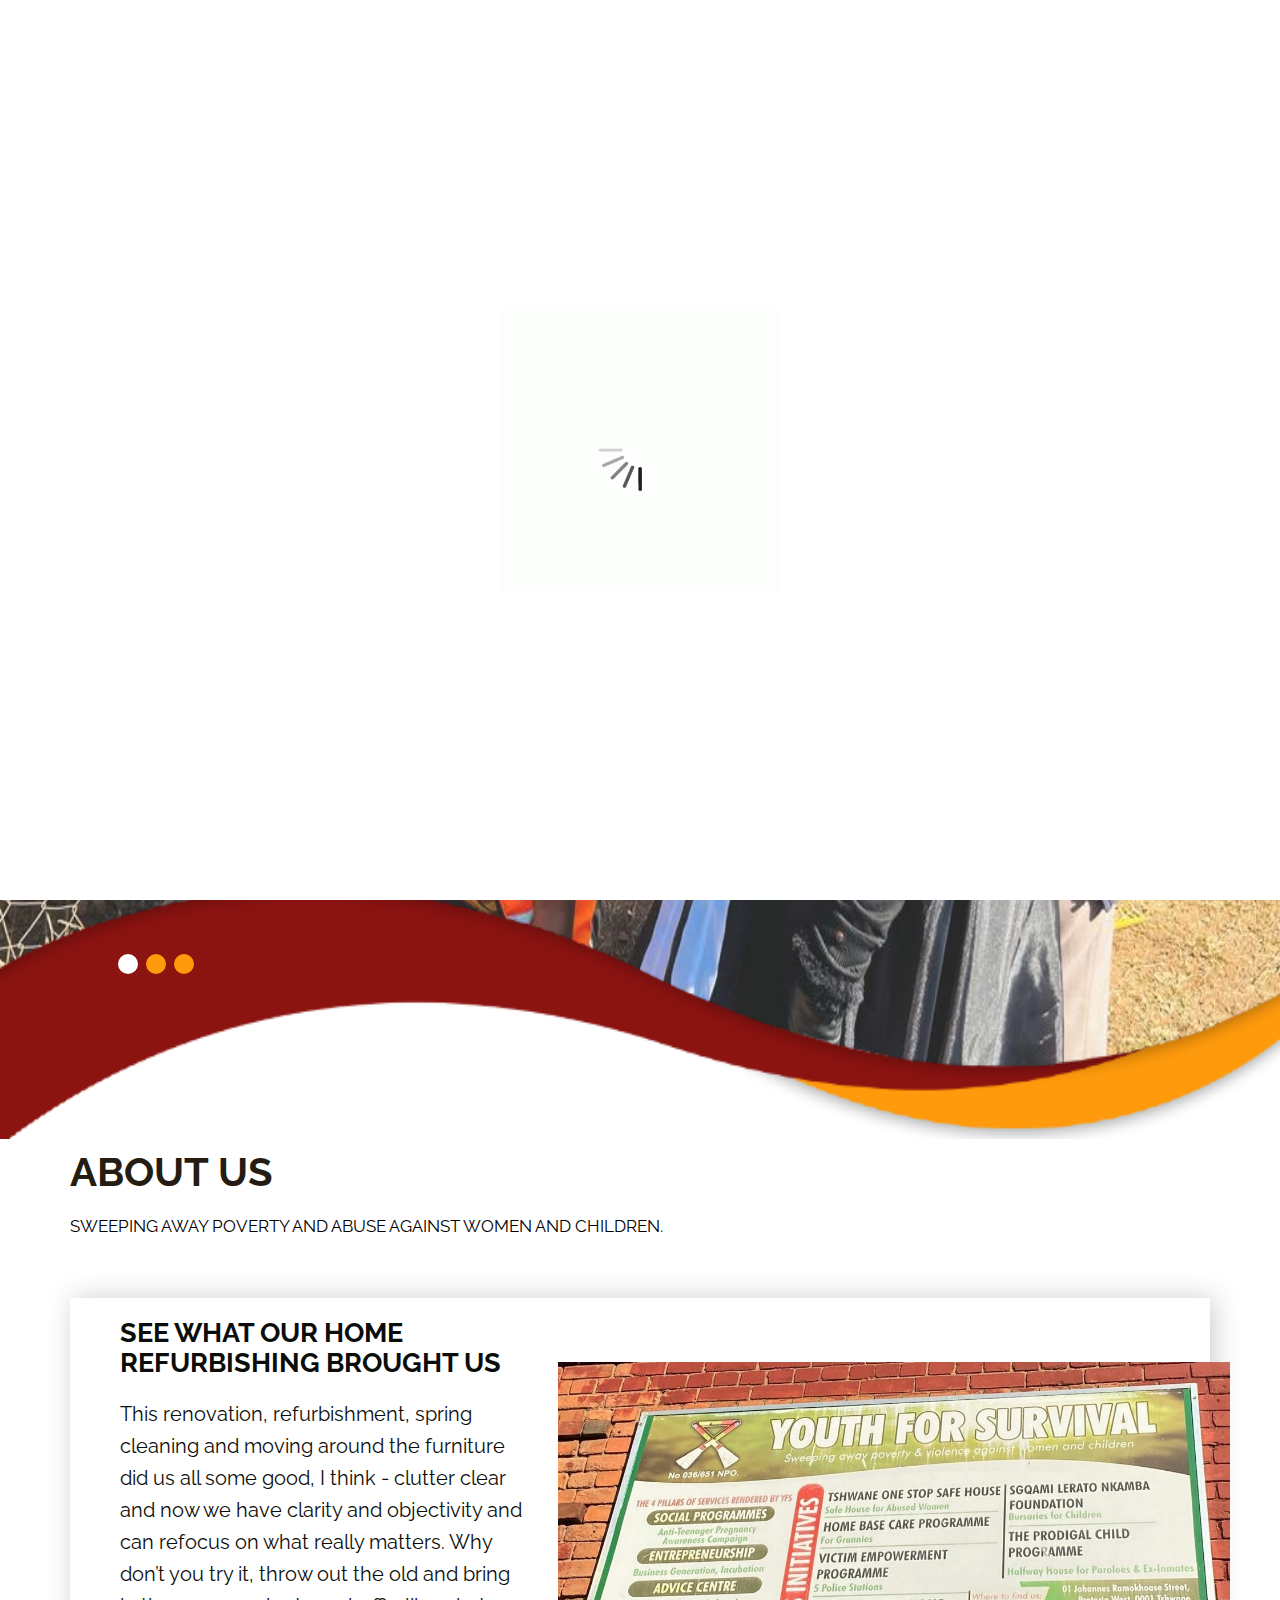
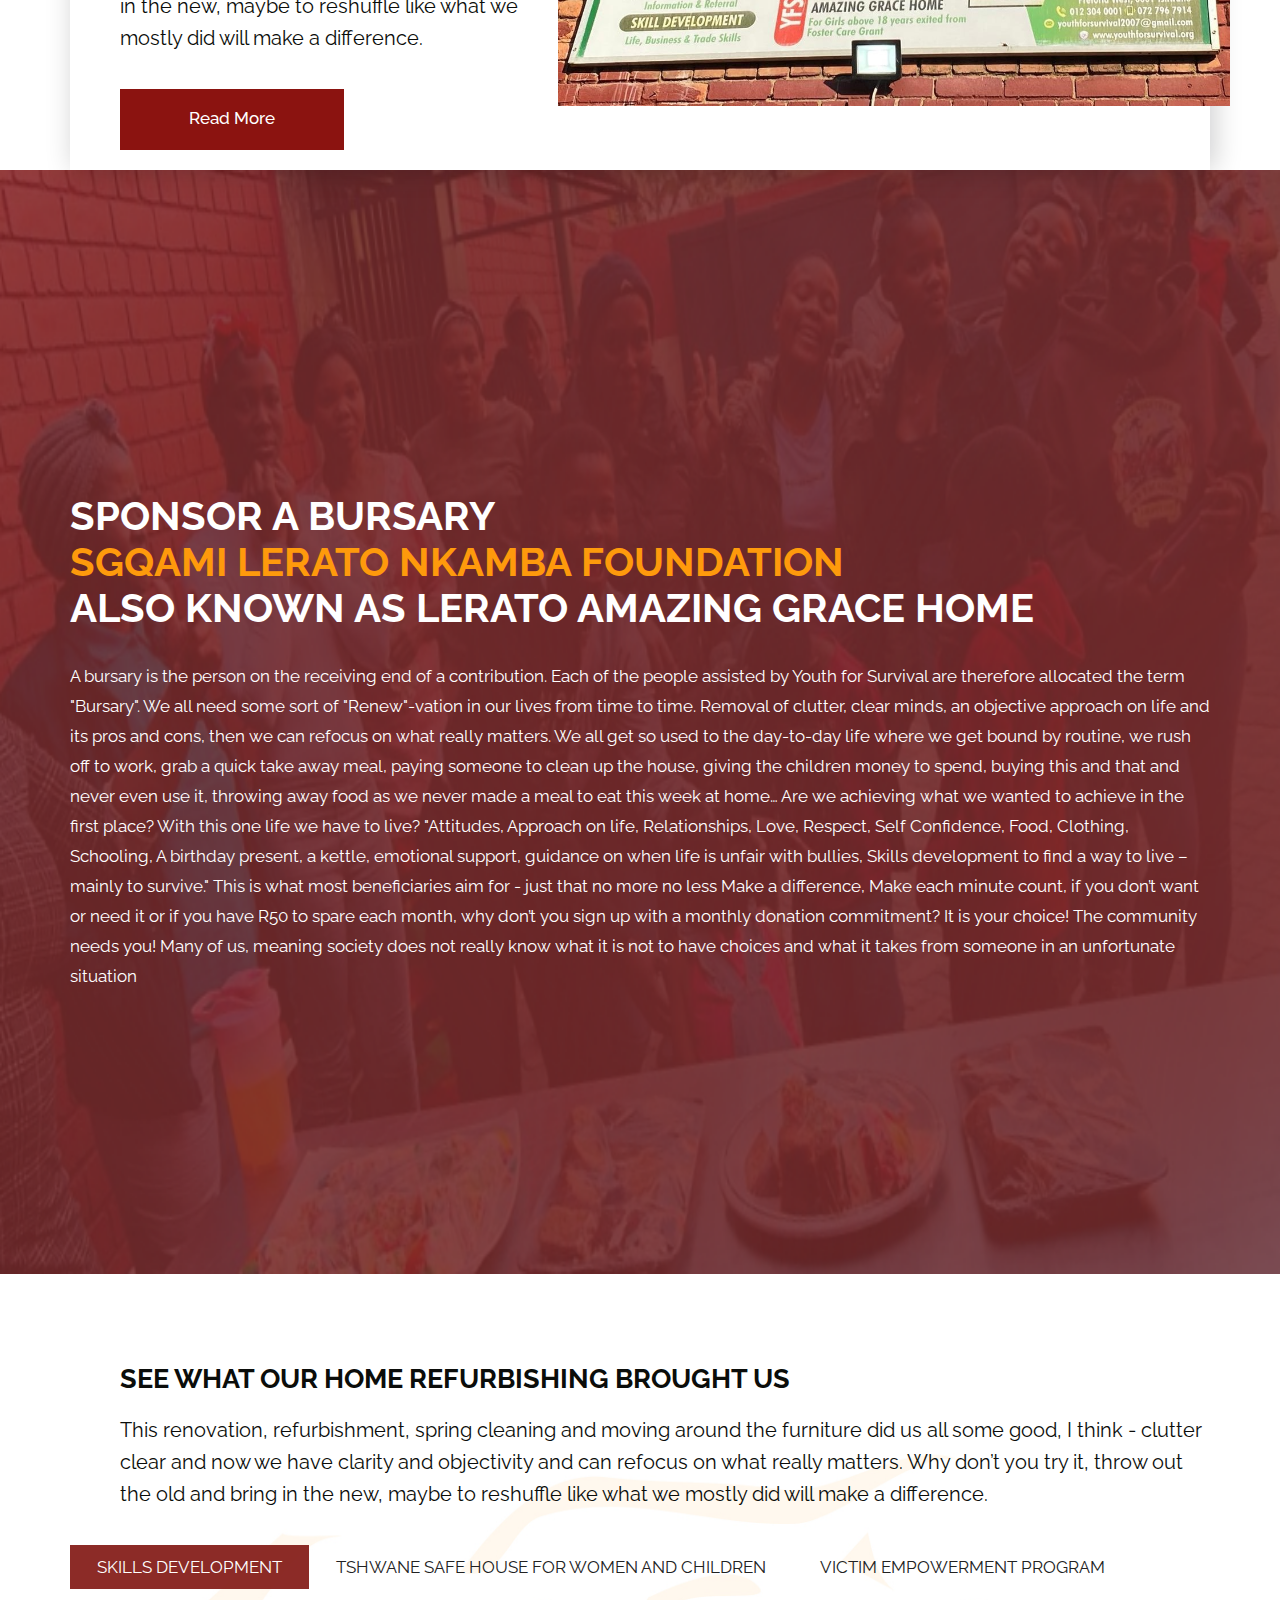
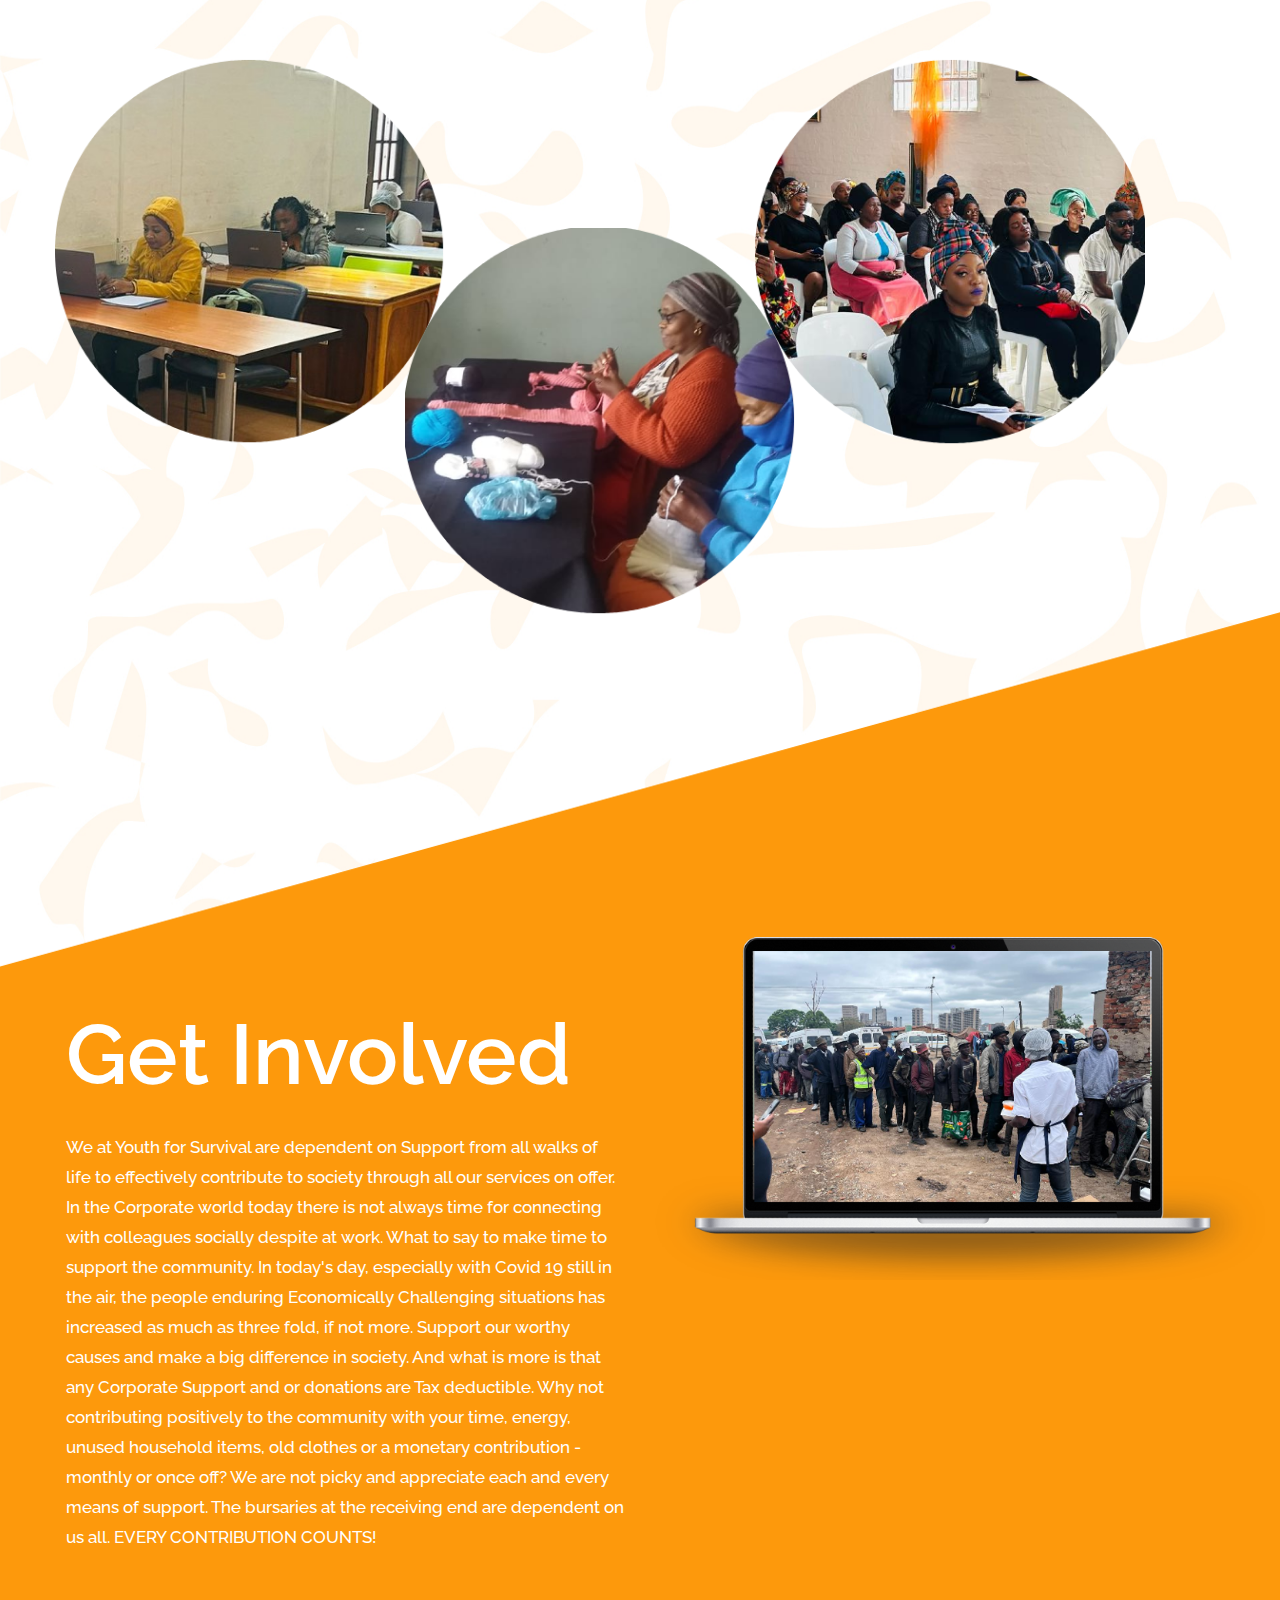
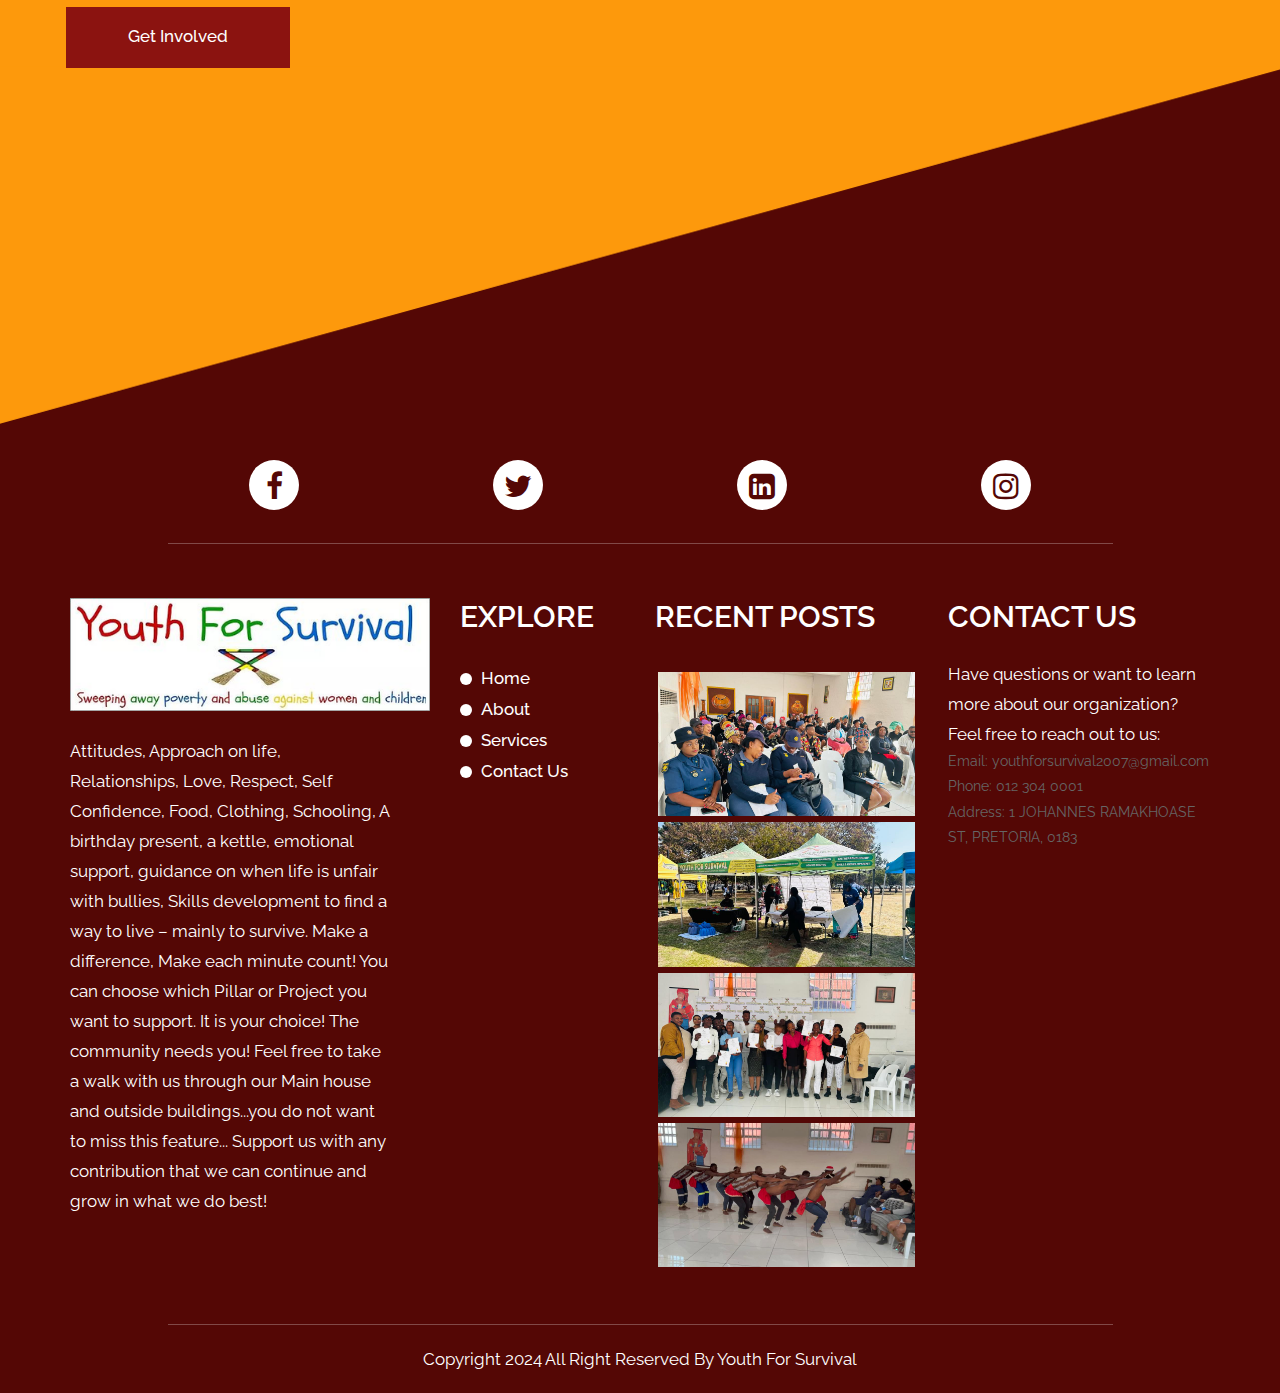
<file: public_html/index.html>
<!DOCTYPE html>
<html lang="en">
   <head>
      <meta charset="utf-8">
      <meta http-equiv="X-UA-Compatible" content="IE=edge">
      <meta name="viewport" content="width=device-width, initial-scale=1">
      <meta name="viewport" content="initial-scale=1, maximum-scale=1">
      <title>Home - Youth For Survival</title>
      <meta name="keywords" content="">
      <meta name="description" content="">
      <meta name="author" content="">
      <link rel="stylesheet" href="css/bootstrap.min.css">
      <link rel="stylesheet" href="css/styles.css">
      <link rel="stylesheet" href="css/responsive.css">
      <link rel="stylesheet" href="https://cdnjs.cloudflare.com/ajax/libs/font-awesome/4.7.0/css/font-awesome.min.css">

   </head>
   <body class="main-layout">
      <div class="loader_bg">
         <div class="loader"><img src="images/loading.gif" alt="" /></div>
      </div>
      <div id="mySidepanel" class="sidepanel">
         <a href="javascript:void(0)" class="closebtn" onclick="closeNav()">×</a>
         <a href="index.html">Home</a>
         <a href="about.html">About</a>
         <a href="services.html">Services</a>
         <a href="contact.html">Contact</a>
      </div>
      <header>
	     <div class="head-top">
            <div class="container-fluid">
               <div class="row">
                  <div class="col-sm-3">
                     <div class="logo">
                        <a href="index.html"><img src="images/logo_footer.jpeg" /></a>
                     </div>
                  </div>
                  <div class="col-sm-9">
                     <ul class="email text_align_right">
                        <li class="d_none"> <i class="fa fa-map-marker" aria-hidden="true"></i>1 JOHANNES RAMAKHOASE ST PRETORIA 0183</a></li>
                        <li class="d_none"><i class="fa fa-phone" aria-hidden="true"></i>012 304 0001</a></li>
                        <li class="d_none"> <a href="#"><i class="fa fa-envelope" aria-hidden="true"></i>youthforsurvival2007@gmail.com</a></li>
                        <li class="d_none"><i class="fa fa-search" style="cursor: pointer;" aria-hidden="true"></i></li>
                        <li> <button class="openbtn" onclick="openNav()"><img src="images/menu_btn.png"></button></li>
                     </ul>
                  </div>
               </div>
            </div>
         </div>
      </header>

      <div class=" banner_main">
         <div id="myCarousel" class="carousel slide" data-ride="carousel">
            <ol class="carousel-indicators">
               <li data-target="#myCarousel" data-slide-to="0" class="active"></li>
               <li data-target="#myCarousel" data-slide-to="1"></li>
               <li data-target="#myCarousel" data-slide-to="2"></li>
            </ol>
            <div class="carousel-inner">
               <div class="carousel-item active">
                  <div class="container">
                     <div class="carousel-caption relative">
                        <div class="bg_white">
                           <h1>Welcome To our <span class="yello">Newly Refurbished Online Home</span></h1>
            <p>Let us take a look at what we have achieved since 2007 when we laid the foundation of Youth for Survival to assist the youth from birth to 80+ to survive and endure the challenges this life has to offer.</p>
                        </div>
                        <a class="read_more ban_btn" href="about.html">Read More</a>
                     </div>
                  </div>
               </div>
               <div class="carousel-item">
                  <div class="container">
                     <div class="carousel-caption relative">
                        <div class="bg_white">
                           <h1>Welcome To our <span class="yello">Newly Refurbished Online Home</span></h1>
            <p>It's really simple - We changed lives! We assisted with healing the discouraged, broken, sometimes defeated people of South Africa!</p>
                        </div>
                        <a class="read_more ban_btn" href="about.html">Read More</a>
                     </div>
                  </div>
               </div>
               <div class="carousel-item">
                  <div class="container">
                     <div class="carousel-caption relative">
                        <div class="bg_white">
                           <h1>Welcome To our <span class="yello">Newly Refurbished Online Home</span></h1>
            <p>We are not taking stock, it is unnecessary. We know God is sending the people who need us our way!</p>
                        </div>
                        <a class="read_more ban_btn" href="about.html">Read More</a>
                     </div>
                  </div>
               </div>
            </div>
            <a class="carousel-control-prev" href="#myCarousel" role="button" data-slide="prev">
            <span class="carousel-control-prev-icon" aria-hidden="true"></span>
            <span class="sr-only">Previous</span>
            </a>
            <a class="carousel-control-next" href="#myCarousel" role="button" data-slide="next">
            <span class="carousel-control-next-icon" aria-hidden="true"></span>
            <span class="sr-only">Next</span>
            </a>
         </div>
      </div>

      <div id="about" class="about top_layer">
         <div class="container">
            <div class="row">
               <div class="col-sm-12">
                  <div class="titlepage">
                     <h2>About Us</h2>
                     <p>SWEEPING AWAY POVERTY AND ABUSE AGAINST WOMEN AND CHILDREN.</p>
                  </div>
               </div>
               <div class=" col-sm-12">
                  <div class="about_box">
                     <div class="row d_flex">
                        <div class="col-md-5">
                           <div class="about_box_text">
                              <h3>SEE WHAT OUR HOME REFURBISHING BROUGHT US</h3>
                              <p>This renovation, refurbishment, spring cleaning and moving around the furniture did us all some good, I think - clutter clear and now we have clarity and objectivity and can refocus on what really matters.
                                  Why don’t you try it, throw out the old and bring in the new, maybe to reshuffle like what we mostly did will make a difference.</p>
                              <a class="read_more" href="about.html">Read More</a>
                           </div>
                        </div>
                        <div class=" col-md-7  pppp">
                           <div class="about_box_img">
                              <figure><img src="images/about_img.jpeg" alt="Cover"/></figure>
                           </div>
                        </div>
                     </div>
                  </div>
               </div>
            </div>
         </div>
      </div>

      <div class="building">
         <div class="container">
            <div class="row">
               <div class="col-md-12">
                  <div class="titlepage">
                     <h2>Sponsor A Bursary <br><span class="yello">Sgqami Lerato Nkamba Foundation <br></span> Also Known As Lerato Amazing Grace Home</h2>
                     <p>A bursary is the person on the receiving end of a contribution.
                         Each of the people assisted by Youth for Survival are therefore allocated the term "Bursary".
                         We all need some sort of "Renew"-vation in our lives from time to time. Removal of clutter, clear minds, an objective approach on life and its pros and cons, then we can refocus on what really matters.
                         We all get so used to the day-to-day life where we get bound by routine, we rush off to work, grab a quick take away meal, paying someone to clean up the house, giving the children money to spend, buying this and that and never even use it, throwing away food as we never made a meal to eat this week at home…
                         Are we achieving what we wanted to achieve in the first place? With this one life we have to live? "Attitudes, Approach on life, Relationships, Love, Respect, Self Confidence, Food, Clothing, Schooling, A birthday present, a kettle, emotional support, guidance on when life is unfair with bullies, Skills development to find a way to live – mainly to survive." This is what most beneficiaries aim for - just that no more no less Make a difference, Make each minute count, if you don’t want or need it or if you have R50 to spare each month, why don’t you sign up with a monthly donation commitment? It is your choice!
                         The community needs you! Many of us, meaning society does not really know what it is not to have choices and what it takes from someone in an unfortunate situation</p>
                  </div>
               </div>
            </div>
         </div>
      </div>
	  
      <div class="services_main">
         <div class="container">
            <div class="row">
               <div class="col-md-12">
                  <div class="about_box_text">
                              <h3>SEE WHAT OUR HOME REFURBISHING BROUGHT US</h3>
                              <p>This renovation, refurbishment, spring cleaning and moving around the furniture did us all some good, I think - clutter clear and now we have clarity and objectivity and can refocus on what really matters.
                                  Why don’t you try it, throw out the old and bring in the new, maybe to reshuffle like what we mostly did will make a difference.</p>
                           </div>
               </div>
            </div>
            <div class="row">
               <div class="col-sm-12">
                  <ul class="nav nav-tabs md-tabs border_none" id="myTabMD" role="tablist">
                     <li class="nav-item lisertab">
                        <a class="nav-link servi_tab active" id="home-tab-md" data-toggle="tab" href="#home-md" role="tab" aria-controls="home-md"
                           aria-selected="true">SKILLS DEVELOPMENT</a>
                     </li>
                     <li class="nav-item lisertab">
                        <a class="nav-link servi_tab" id="profile-tab-md" data-toggle="tab" href="#profile-md" role="tab" aria-controls="profile-md"
                           aria-selected="false">TSHWANE SAFE HOUSE FOR WOMEN AND CHILDREN</a>
                     </li>
                     <li class="nav-item lisertab">
                        <a class="nav-link servi_tab" id="contact-tab-md" data-toggle="tab" href="#contact-md" role="tab" aria-controls="contact-md"
                           aria-selected="false">VICTIM EMPOWERMENT PROGRAM</a>
                     </li>
                  </ul>
                  <div class="tab-content card back_bg" id="myTabContentMD">
                     <div class="tab-pane fade show active" id="home-md" role="tabpanel" aria-labelledby="home-tab-md">
                        <div class="row">
                           <div class="col-md-4 col-sm-6 padding_0 margin_right20">
                              <div class="services">
                                 <div class="services_img">
                                    <figure><img src="images/service_img1.png" alt="#" />  </figure>
                                    <div class="ho_dist">
                                       <span>Computer Literature</span>
                                    </div>
                                 </div>
                              </div>
                           </div>
                           <div class="col-md-4 col-sm-6 padding_0 margin_top70p margin_right20 margin_left20">
                              <div class="services">
                                 <div class="services_img">
                                    <figure><img src="images/Sowing.png" alt="#" />  </figure>
                                    <div class="ho_dist">
                                       <span>Sowing</span>
                                    </div>
                                 </div>
                              </div>
                           </div>
                           <div class="col-md-4 col-sm-6 padding_0 margin_left20">
                              <div class="services">
                                 <div class="services_img">
                                    <figure><img src="images/Speaking.png" alt="#" />  </figure>
                                    <div class="ho_dist">
                                       <span>Public Speaking</span>
                                    </div>
                                 </div>
                              </div>
                           </div>
                        </div>
                     </div>
                     <div class="tab-pane fade" id="profile-md" role="tabpanel" aria-labelledby="profile-tab-md">
                        <div class="row">
                           <div class="col-md-4 col-sm-6 padding_0 margin_right20">
                              <div class="services">
                                 <div class="services_img">
                                    <figure><img src="images/Children.png" alt="#" />  </figure>
                                    <div class="ho_dist">
                                       <span>Children's Home.</span>
                                    </div>
                                 </div>
                              </div>
                           </div>
                           <div class="col-md-4 col-sm-6 padding_0 margin_top70p margin_right20 margin_left20">
                              <div class="services">
                                 <div class="services_img">
                                    <figure><img src="images/service_img2.png" alt="#" />  </figure>
                                    <div class="ho_dist">
                                       <span>Lerato Amazing Grace Home</span>
                                    </div>
                                 </div>
                              </div>
                           </div>
                           <div class="col-md-4 col-sm-6 padding_0 margin_left20">
                              <div class="services">
                                 <div class="services_img">
                                    <figure><img src="images/service_img4.png" alt="#" />  </figure>
                                    <div class="ho_dist">
                                       <span>Elderly Home.</span>
                                    </div>
                                 </div>
                              </div>
                           </div>
                        </div>
                     </div>
                     <div class="tab-pane fade" id="contact-md" role="tabpanel" aria-labelledby="contact-tab-md">
                        <div class="row">
                           <div class="col-md-4 col-sm-6 padding_0 margin_right20">
                              <div class="services">
                                 <div class="services_img">
                                    <figure><img src="images/service_img4.png" alt="#" />  </figure>
                                 </div>
                              </div>
                           </div>
                           <div class="col-md-4 col-sm-6 padding_0 margin_top70p margin_right20 margin_left20">
                              <div class="services">
                                 <div class="services_img">
                                    <figure><img src="images/service_img2.png" alt="#" />  </figure>
                                 </div>
                              </div>
                           </div>
                           <div class="col-md-4 col-sm-6 padding_0 margin_left20">
                              <div class="services">
                                 <div class="services_img">
                                    <figure><img src="images/service_img1.png" alt="#" />  </figure>
                                 </div>
                              </div>
                           </div>
                           <div class="col-sm-6 margin_top40">
                              <a class="read_more " href="about.html">Read More</a>
                           </div>
                        </div>
                     </div>
                  </div>
               </div>
            </div>
         </div>
      </div>

      <div class="instant">
         <div class="container-fluid">
            <div class="row">
               <div class="col-md-6">
                  <div class="titlepage text_align_left">
                     <h2>Get Involved</h2>
                     <p>We at Youth for Survival are dependent on Support from all walks of life to effectively contribute to society through all our services on offer.
                         In the Corporate world today there is not always time for connecting with colleagues socially despite at work.
                         What to say to make time to support the community. In today's day, especially with Covid 19 still in the air, the people enduring Economically Challenging situations has increased as much as three fold, if not more.
                         Support our worthy causes and make a big difference in society.
                         And what is more is that any Corporate Support and or donations are Tax deductible.
                         Why not contributing positively to the community with your time, energy, unused household items, old clothes or a monetary contribution - monthly or once off?
                         We are not picky and appreciate each and every means of support. The bursaries at the receiving end are dependent on us all.
                         EVERY CONTRIBUTION COUNTS!</p>
                     <a class="read_more" href="contact.html">Get Involved</a>
                  </div>
               </div>
               <div class="col-md-6">
                  <div class="instant_img">
                     <figure><img src="images/pc.png" alt="#"/></figure>
                  </div>
               </div>
            </div>
         </div>
      </div>
      <footer>
         <div class="footer">
            <div class="container">
               <div class="row">
                  <div class="col-md-10 offset-md-1">
                     <ul class="social_icon text_align_center">
                        <li> <a href="https://www.facebook.com/YouthForSurvivalNGO"><i class="fa fa-facebook-f"></i></a></li>
                        <li> <a href="https://x.com/youth4survival"><i class="fa fa-twitter"></i></a></li>
                        <li> <a href="https://www.linkedin.com/checkpoint/challengesV3/AQFDZGlDwuj-agAAAZNB_KlLGZda_mu2syTczV-wUjz6cI3ZSqcaBnkWqJI-iBxgS9UaIMr46tqrgd4rSTUAX0ziJfBoYw"><i class="fa fa-linkedin-square" aria-hidden="true"></i></a></li>
                        <li> <a href="https://www.instagram.com/yfs2007/"><i class="fa fa-instagram" aria-hidden="true"></i></a></li>
                     </ul>
                  </div>
                  <div class="col-md-4 col-sm-6">
                     <div class="reader">
                        <a href="index.html"><img src="images/logo_footer.jpeg" alt="#"/></a>
                        <p class="padd_flet40">Attitudes, Approach on life, Relationships, Love, Respect, Self Confidence, Food, Clothing, Schooling, A birthday present, a kettle, emotional support, guidance on when life is unfair with bullies, Skills development to find a way to live – mainly to survive.

Make a difference, Make each minute count! You can choose which Pillar or Project you want to support. It is your choice! The community needs you!

Feel free to take a walk with us through our Main house and outside buildings...you do not want to miss this feature...

Support us with any contribution that we can continue and grow in what we do best!</p>
                     </div>
                  </div>
                  <div class="col-md-2 col-sm-6">
                     <div class="reader">
                        <h3>Explore</h3>
                        <ul class="xple_menu">
                           <li><a href="index.html">Home</a></li>
                           <li><a href="about.html">About</a></li>
                           <li><a href="services.html">Services</a></li>
                           <li><a href="contact.html">Contact Us</a></li>
                        </ul>
                     </div>
                  </div>
                  <div class="col-md-3 col-sm-6">
                     <div class="reader">
                        <h3>Recent Posts</h3>
                        <ul class="re_post">
                           <li><img src="images/re_img1.jpeg" alt="#"/></li>
                           <li><img src="images/re_img2.jpeg" alt="#"/></li>
                           <li><img src="images/re_img3.jpeg" alt="#"/></li>
                           <li><img src="images/re_img4.jpeg" alt="#"/></li>
                        </ul>
                     </div>
                  </div>
                  <div class="col-md-3 col-sm-6">
                     <div class="reader">
                        <h3>Contact Us</h3>
                        <p>Have questions or want to learn more about our organization? Feel free to reach out to us:</p>
                        <ul>
                        <li>Email: youthforsurvival2007@gmail.com</li>
                        <li>Phone: 012 304 0001</li>
                        <li>Address: 1 JOHANNES RAMAKHOASE ST, PRETORIA, 0183</li>
                        </ul>
                     </div>
                  </div>
               </div>
            </div>
            <div class="copyright text_align_center">
               <div class="container">
                  <div class="row">
                     <div class="col-md-10 offset-md-1">
                        <p>Copyright 2024 All Right Reserved By <a href="https://html.design/"> Youth For Survival</a></p>
                     </div>
                  </div>
               </div>
            </div>
         </div>
      </footer>
      <script src="js/jquery.min.js"></script>
      <script src="js/bootstrap.bundle.min.js"></script>
      <script src="js/custom.js"></script>
      <script src="js/jquery-3.0.0.min.js"></script>
   </body>
</html>
</file>
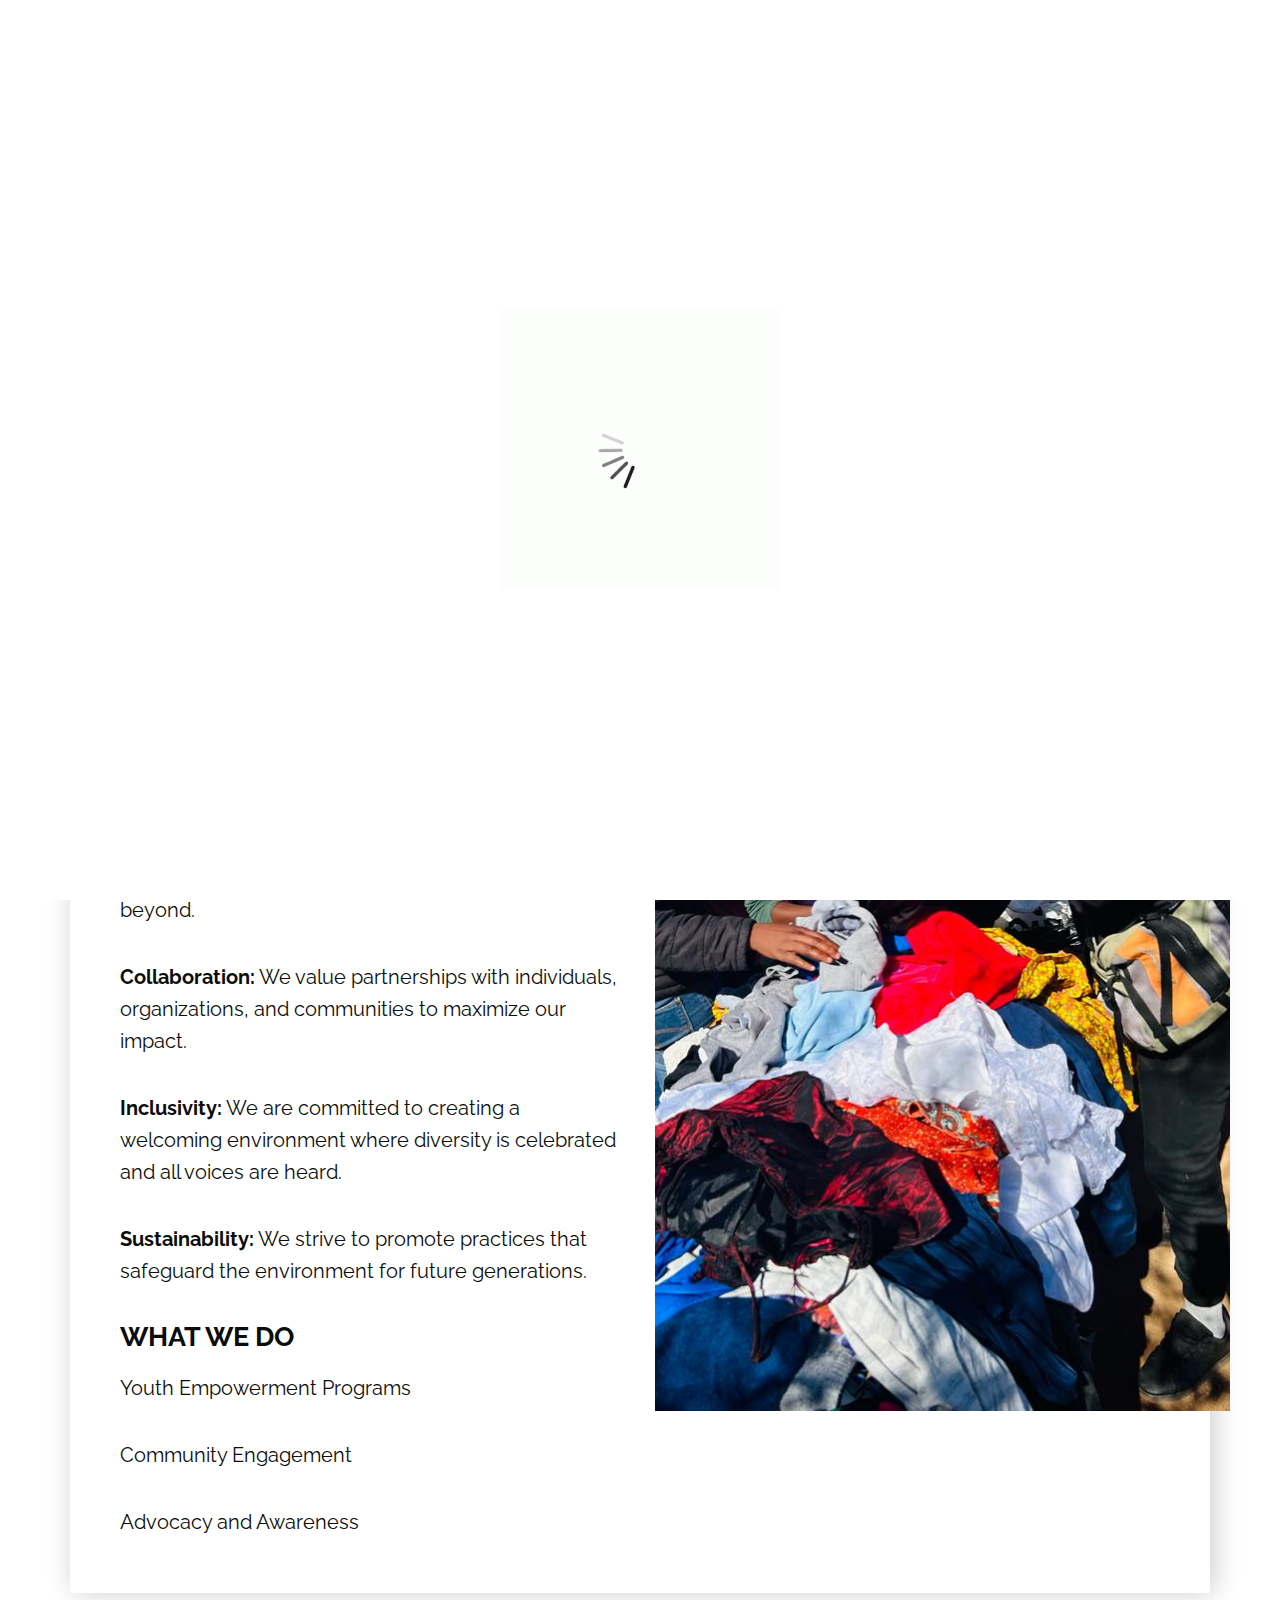
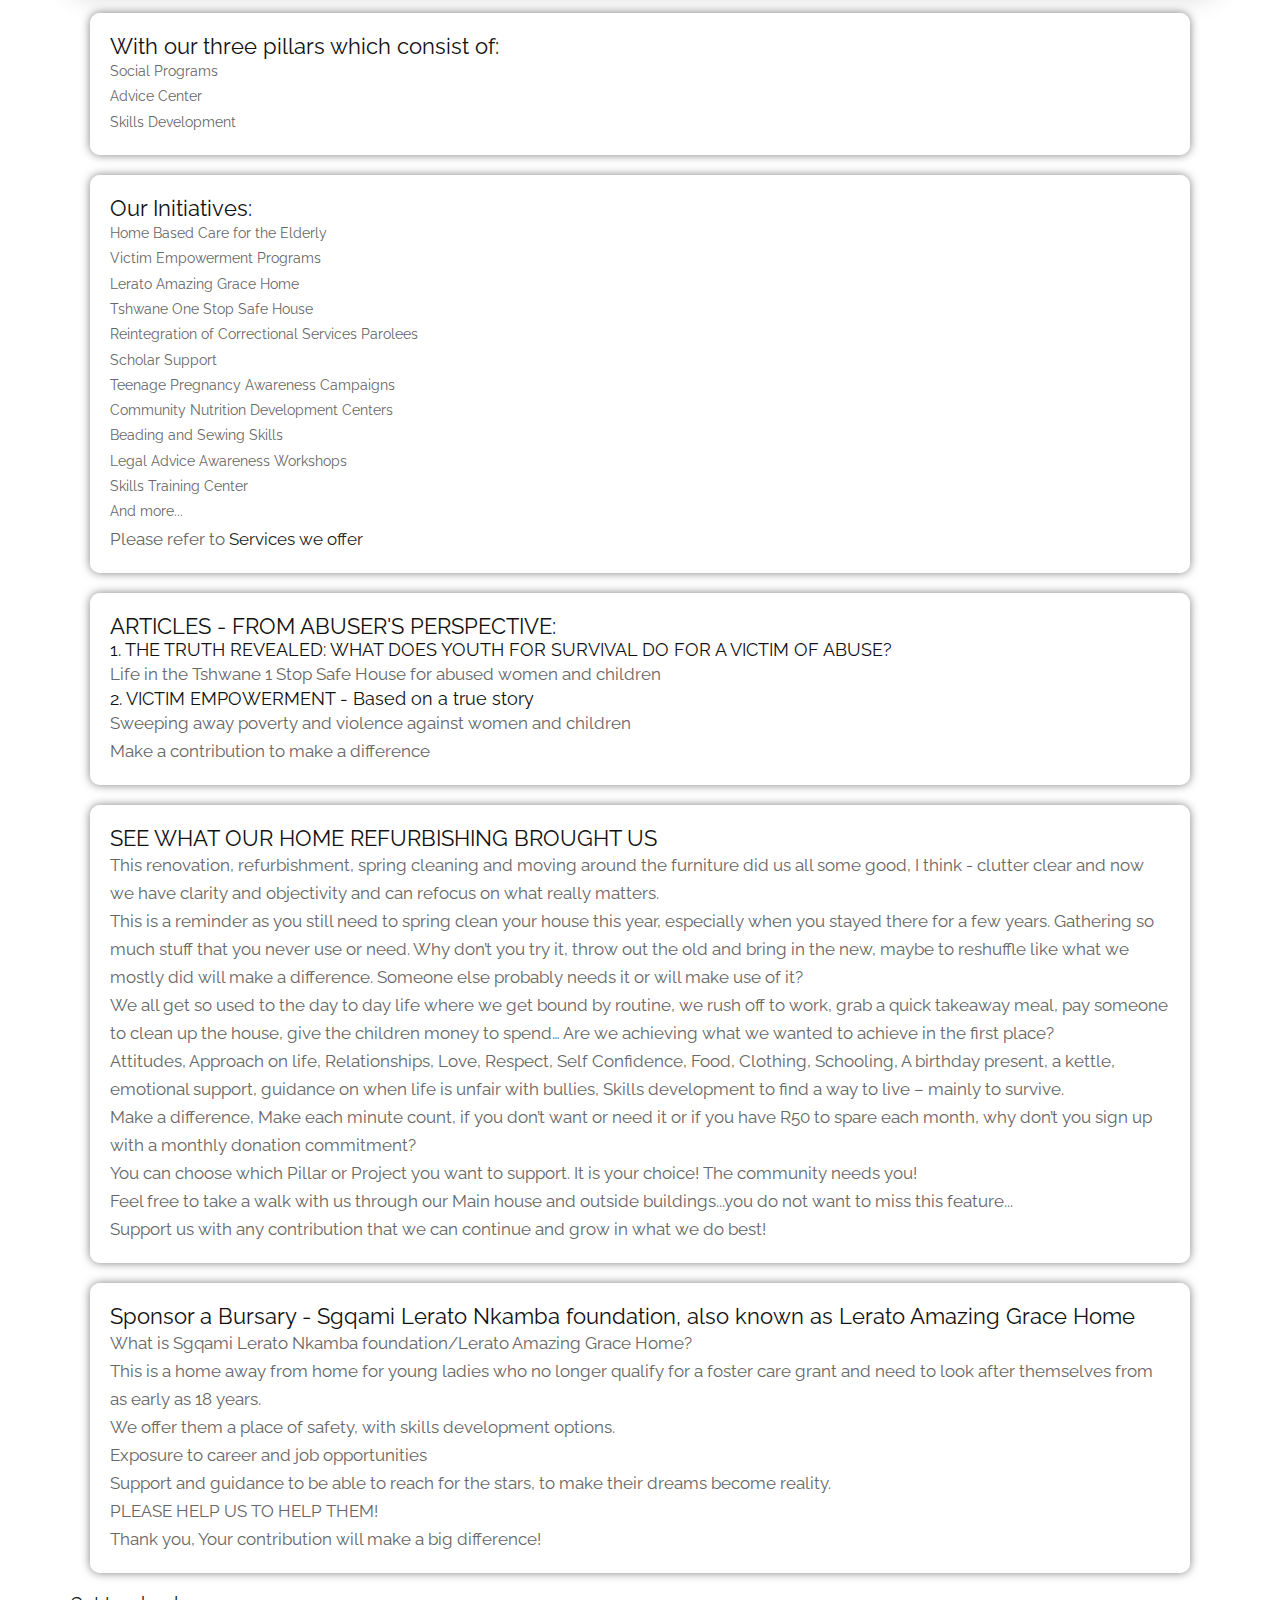
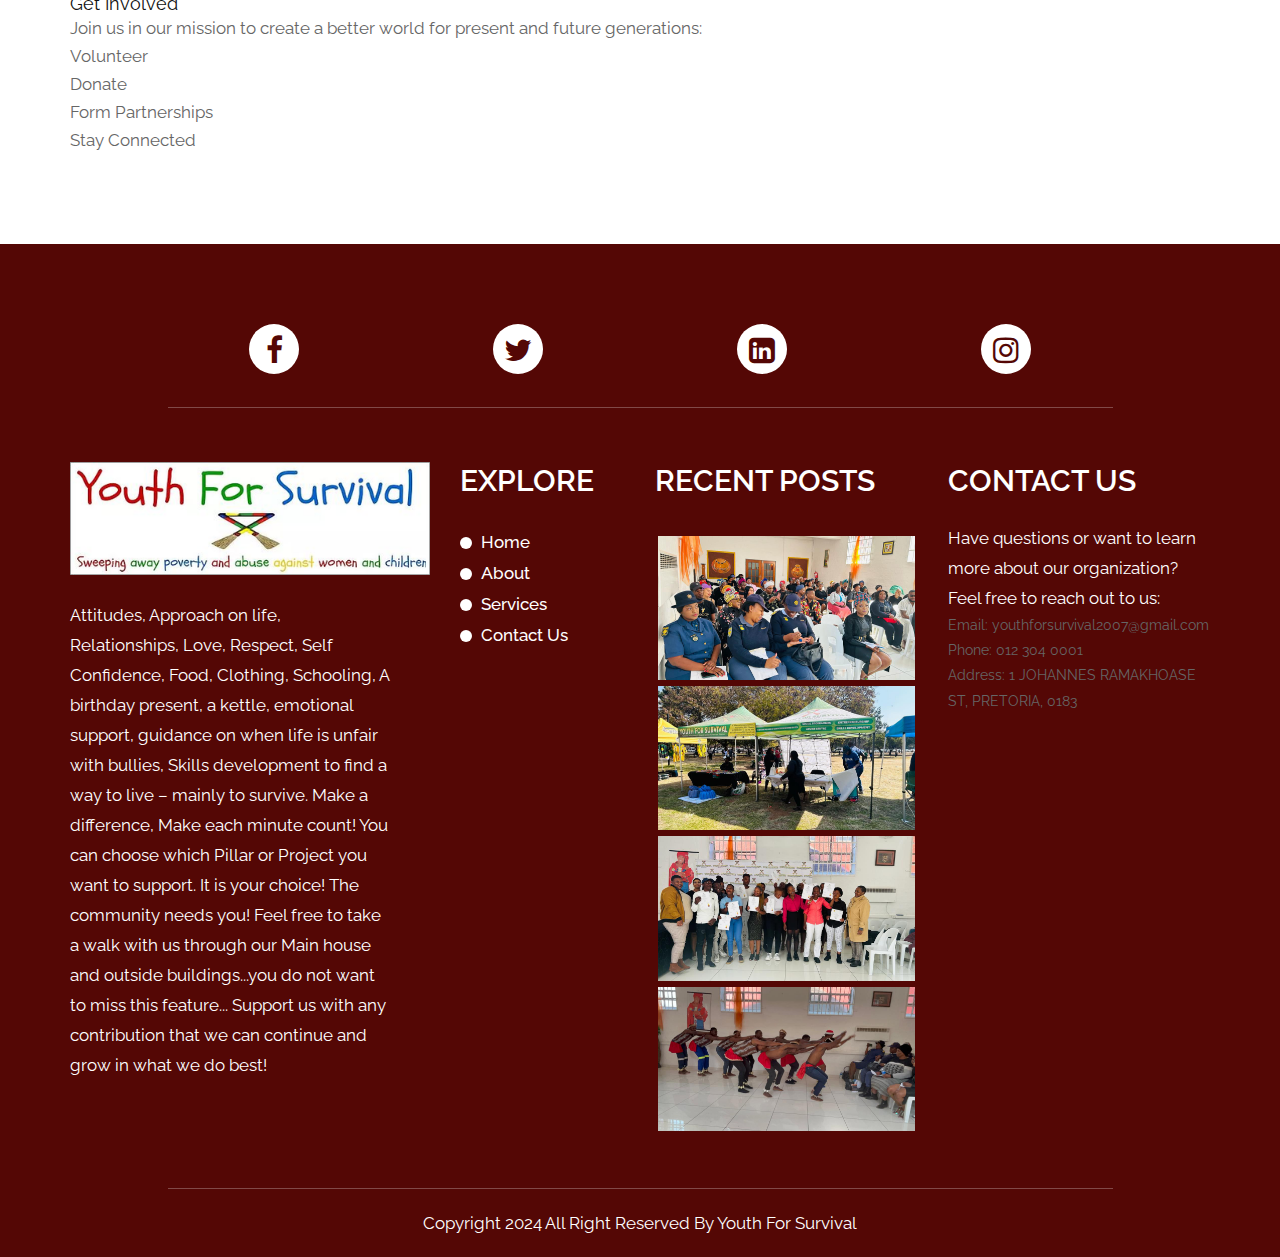
<file: public_html/about.html>
<!DOCTYPE html>
<html lang="en">
   <head>
      <meta charset="utf-8">
      <meta http-equiv="X-UA-Compatible" content="IE=edge">
      <meta name="viewport" content="width=device-width, initial-scale=1">
      <meta name="viewport" content="initial-scale=1, maximum-scale=1">
      <title>About Us - Youth For Survival</title>
      <meta name="keywords" content="">
      <meta name="description" content="">
      <meta name="author" content="">
      <style>
        /* Adding a background image with fallback color */
        body {
            font-family: Arial, sans-serif;
            margin: 0;
            padding: 0;
            background: #e6f7ff url('images/service_bg.jpg') no-repeat center center fixed;
            background-size: cover; /* Ensures the image covers the entire viewport */
        }

        /* Optional styling for content */
        header {
            background-color: rgba(0, 0, 0, 0.7); /* Transparent black overlay */
            color: white;
            text-align: center;
            padding: 20px;
        }

        section {
            padding: 20px;
            margin: 20px;
            background-color: rgba(255, 255, 255, 0.8); /* Semi-transparent white */
            border-radius: 10px;
            box-shadow: 0 0 10px rgba(0, 0, 0, 0.5);
        }
    </style>
      <link rel="stylesheet" href="css/bootstrap.min.css">
      <link rel="stylesheet" href="css/style.css">
      <link rel="stylesheet" href="css/responsive.css">
      <link rel="stylesheet" href="https://cdnjs.cloudflare.com/ajax/libs/font-awesome/4.7.0/css/font-awesome.min.css">
      <script src="https://oss.maxcdn.com/html5shiv/3.7.3/html5shiv.min.js"></script>
      <script src="https://oss.maxcdn.com/respond/1.4.2/respond.min.js"></script><![endif]-->
   </head>
   <body class="main-layout inner_page">
      <div class="loader_bg">
         <div class="loader"><img src="images/loading.gif" alt="" /></div>
      </div>
      <div id="mySidepanel" class="sidepanel">
         <a href="javascript:void(0)" class="closebtn" onclick="closeNav()">×</a>
         <a href="index.html">Home</a>
         <a href="about.html">About</a>
         <a href="services.html">Services</a>
         <a href="contact.html">Contact</a>
      </div>
      <header>
         <div class="head-top">
            <div class="container-fluid">
               <div class="row">
                  <div class="col-sm-3">
                     <div class="logo">
                        <a href="index.html"><img src="images/logo_footer.jpeg" /></a>
                     </div>
                  </div>
                  <div class="col-sm-9">
                     <ul class="email text_align_right">
                        <li class="d_none"> <i class="fa fa-map-marker" aria-hidden="true"></i>1 JOHANNES RAMAKHOASE ST PRETORIA 0183</a></li>
                        <li class="d_none"><i class="fa fa-phone" aria-hidden="true"></i>012 304 0001</a></li>
                        <li class="d_none"> <a href="#"><i class="fa fa-envelope" aria-hidden="true"></i>youthforsurvival2007@gmail.com</a></li>
                        <li class="d_none"><i class="fa fa-search" style="cursor: pointer;" aria-hidden="true"></i></li>
                        <li> <button class="openbtn" onclick="openNav()"><img src="images/menu_btn.png"></button></li>
                     </ul>
                  </div>
               </div>
            </div>
         </div>
      </header>
      <div class="about">
         <div class="container">
            <div class="row">
               <div class="col-sm-12">
                  <div class="titlepage">
                     <h2>About Us</h2>
                     <p>SWEEPING AWAY POVERTY AND ABUSE AGAINST WOMEN AND CHILDREN</p>
                  </div>
               </div>
               <div class="col-sm-12">
                  <div class="about_box">
                     <div class="row">
                        <div class="col-md-6">
                           <div class="about_box_text">
                              <h3>Our Mission</h3>
                              <p>At Youth for Survival, our mission is to mobilize and empower young people to address pressing environmental and social challenges, working towards a more sustainable and equitable world for all.</p>
                              <h3>Our Vision</h3>
                              <p>We envision a future where every young person is equipped with the knowledge, skills, and resources to be leaders in environmental conservation, social justice, and community development.</p>
                              <h3>Our Values</h3>
                              <p><strong>Empowerment:</strong> We believe in the power of youth to drive meaningful change in their communities and beyond.</p>
                                  <p><strong>Collaboration:</strong> We value partnerships with individuals, organizations, and communities to maximize our impact.</p>
                                  <p><strong>Inclusivity:</strong> We are committed to creating a welcoming environment where diversity is celebrated and all voices are heard.</p>
                                  <p><strong>Sustainability:</strong> We strive to promote practices that safeguard the environment for future generations.</p>
                              <h3>What We Do</h3>
                                 <p>Youth Empowerment Programs</p>
                                  <p>Community Engagement</p>
                                  <p>Advocacy and Awareness</p>
                           </div>
                        </div>
                        <div class="col-md-6">
                           <div class="about_box_img">
                              <figure><img src="images/clothes.jpeg" alt="#" /></figure>
                           </div>
                        </div>
                     </div>
                  </div>
                   <section>
            <h2>With our three pillars which consist of:</h2>
            <ul>
                <li>Social Programs</li>
                <li>Advice Center</li>
                <li>Skills Development</li>
            </ul>
        </section>

        <section>
            <h2>Our Initiatives:</h2>
            <ul class="initiatives">
                <li>Home Based Care for the Elderly</li>
                <li>Victim Empowerment Programs</li>
                <li>Lerato Amazing Grace Home</li>
                <li>Tshwane One Stop Safe House</li>
                <li>Reintegration of Correctional Services Parolees</li>
                <li>Scholar Support</li>
                <li>Teenage Pregnancy Awareness Campaigns</li>
                <li>Community Nutrition Development Centers</li>
                <li>Beading and Sewing Skills</li>
                <li>Legal Advice Awareness Workshops</li>
                <li>Skills Training Center</li>
                <li>And more...</li>
            </ul>
            <p>Please refer to <a href="AboutUs.html">Services we offer</a></p>
        </section>

        <section>
            <h2>ARTICLES - FROM ABUSER'S PERSPECTIVE:</h2>
            <h3>1. THE TRUTH REVEALED: WHAT DOES YOUTH FOR SURVIVAL DO FOR A VICTIM OF ABUSE?</h3>
            <p>Life in the Tshwane 1 Stop Safe House for abused women and children</p>
            <h3>2. VICTIM EMPOWERMENT - Based on a true story</h3>
            <p>Sweeping away poverty and violence against women and children</p>
            <p>Make a contribution to make a difference</p>
        </section>

        <section>
            <h2>SEE WHAT OUR HOME REFURBISHING BROUGHT US</h2>
            <p>This renovation, refurbishment, spring cleaning and moving around the furniture did us all some good, I think - clutter clear and now we have clarity and objectivity and can refocus on what really matters.</p>
            <p>This is a reminder as you still need to spring clean your house this year, especially when you stayed there for a few years. Gathering so much stuff that you never use or need. Why don’t you try it, throw out the old and bring in the new, maybe to reshuffle like what we mostly did will make a difference. Someone else probably needs it or will make use of it?</p>
            <p>We all get so used to the day to day life where we get bound by routine, we rush off to work, grab a quick takeaway meal, pay someone to clean up the house, give the children money to spend… Are we achieving what we wanted to achieve in the first place?</p>
            <p>Attitudes, Approach on life, Relationships, Love, Respect, Self Confidence, Food, Clothing, Schooling, A birthday present, a kettle, emotional support, guidance on when life is unfair with bullies, Skills development to find a way to live – mainly to survive.</p>
            <p>Make a difference, Make each minute count, if you don’t want or need it or if you have R50 to spare each month, why don’t you sign up with a monthly donation commitment?</p>
            <p>You can choose which Pillar or Project you want to support. It is your choice! The community needs you!</p>
            <p>Feel free to take a walk with us through our Main house and outside buildings...you do not want to miss this feature...</p>
            <p>Support us with any contribution that we can continue and grow in what we do best!</p>
        </section>

        <section>
            <h2>Sponsor a Bursary - Sgqami Lerato Nkamba foundation, also known as Lerato Amazing Grace Home</h2>
            <p>What is Sgqami Lerato Nkamba foundation/Lerato Amazing Grace Home?</p>
            <p>This is a home away from home for young ladies who no longer qualify for a foster care grant and need to look after themselves from as early as 18 years.</p>
            <p>We offer them a place of safety, with skills development options.</p>
            <p>Exposure to career and job opportunities</p>
            <p>Support and guidance to be able to reach for the stars, to make their dreams become reality.</p>
            <p>PLEASE HELP US TO HELP THEM!</p>
            <p>Thank you, Your contribution will make a big difference!</p>
        </section>
                  <div class="get_involved">
                     <h3>Get Involved</h3>
                     <p>Join us in our mission to create a better world for present and future generations:</p>
                     <p>Volunteer</p>
                     <p>Donate</p>
                     <p>Form Partnerships</p>
                     <p>Stay Connected</p>
                  </div>
               </div>
            </div>
         </div>
      </div>
      <footer>
         <div class="footer">
            <div class="container">
               <div class="row">
                  <div class="col-md-10 offset-md-1">
                     <ul class="social_icon text_align_center">
                        <li> <a href="https://www.facebook.com/YouthForSurvivalNGO"><i class="fa fa-facebook-f"></i></a></li>
                        <li> <a href="https://x.com/youth4survival"><i class="fa fa-twitter"></i></a></li>
                        <li> <a href="https://www.linkedin.com/checkpoint/challengesV3/AQFDZGlDwuj-agAAAZNB_KlLGZda_mu2syTczV-wUjz6cI3ZSqcaBnkWqJI-iBxgS9UaIMr46tqrgd4rSTUAX0ziJfBoYw"><i class="fa fa-linkedin-square" aria-hidden="true"></i></a></li>
                        <li> <a href="https://www.instagram.com/yfs2007/"><i class="fa fa-instagram" aria-hidden="true"></i></a></li>
                     </ul>
                  </div>
                  <div class="col-md-4 col-sm-6">
                     <div class="reader">
                        <a href="index.html"><img src="images/logo_footer.jpeg" alt="#"/></a>
                        <p class="padd_flet40">Attitudes, Approach on life, Relationships, Love, Respect, Self Confidence, Food, Clothing, Schooling, A birthday present, a kettle, emotional support, guidance on when life is unfair with bullies, Skills development to find a way to live – mainly to survive.

Make a difference, Make each minute count! You can choose which Pillar or Project you want to support. It is your choice! The community needs you!

Feel free to take a walk with us through our Main house and outside buildings...you do not want to miss this feature...

Support us with any contribution that we can continue and grow in what we do best!</p>
                     </div>
                  </div>
                  <div class="col-md-2 col-sm-6">
                     <div class="reader">
                        <h3>Explore</h3>
                        <ul class="xple_menu">
                           <li><a href="index.html">Home</a></li>
                           <li><a href="about.html">About</a></li>
                           <li><a href="services.html">Services</a></li>
                           <li><a href="contact.html">Contact Us</a></li>
                        </ul>
                     </div>
                  </div>
                  <div class="col-md-3 col-sm-6">
                     <div class="reader">
                        <h3>Recent Posts</h3>
                        <ul class="re_post">
                           <li><img src="images/re_img1.jpeg" alt="#"/></li>
                           <li><img src="images/re_img2.jpeg" alt="#"/></li>
                           <li><img src="images/re_img3.jpeg" alt="#"/></li>
                           <li><img src="images/re_img4.jpeg" alt="#"/></li>
                        </ul>
                     </div>
                  </div>
                  <div class="col-md-3 col-sm-6">
                     <div class="reader">
                        <h3>Contact Us</h3>
                        <p>Have questions or want to learn more about our organization? Feel free to reach out to us:</p>
                        <ul>
                        <li>Email: youthforsurvival2007@gmail.com</li>
                        <li>Phone: 012 304 0001</li>
                        <li>Address: 1 JOHANNES RAMAKHOASE ST, PRETORIA, 0183</li>
                        </ul>
                     </div>
                  </div>
               </div>
            </div>
            <div class="copyright text_align_center">
               <div class="container">
                  <div class="row">
                     <div class="col-md-10 offset-md-1">
                        <p>Copyright 2024 All Right Reserved By <a href="https://html.design/"> Youth For Survival</a></p>
                     </div>
                  </div>
               </div>
            </div>
         </div>
      </footer>
      <script src="js/jquery.min.js"></script>
      <script src="js/bootstrap.bundle.min.js"></script>
      <script src="js/custom.js"></script>
      <script src="js/jquery-3.0.0.min.js"></script>
   </body>
</html>
</file>
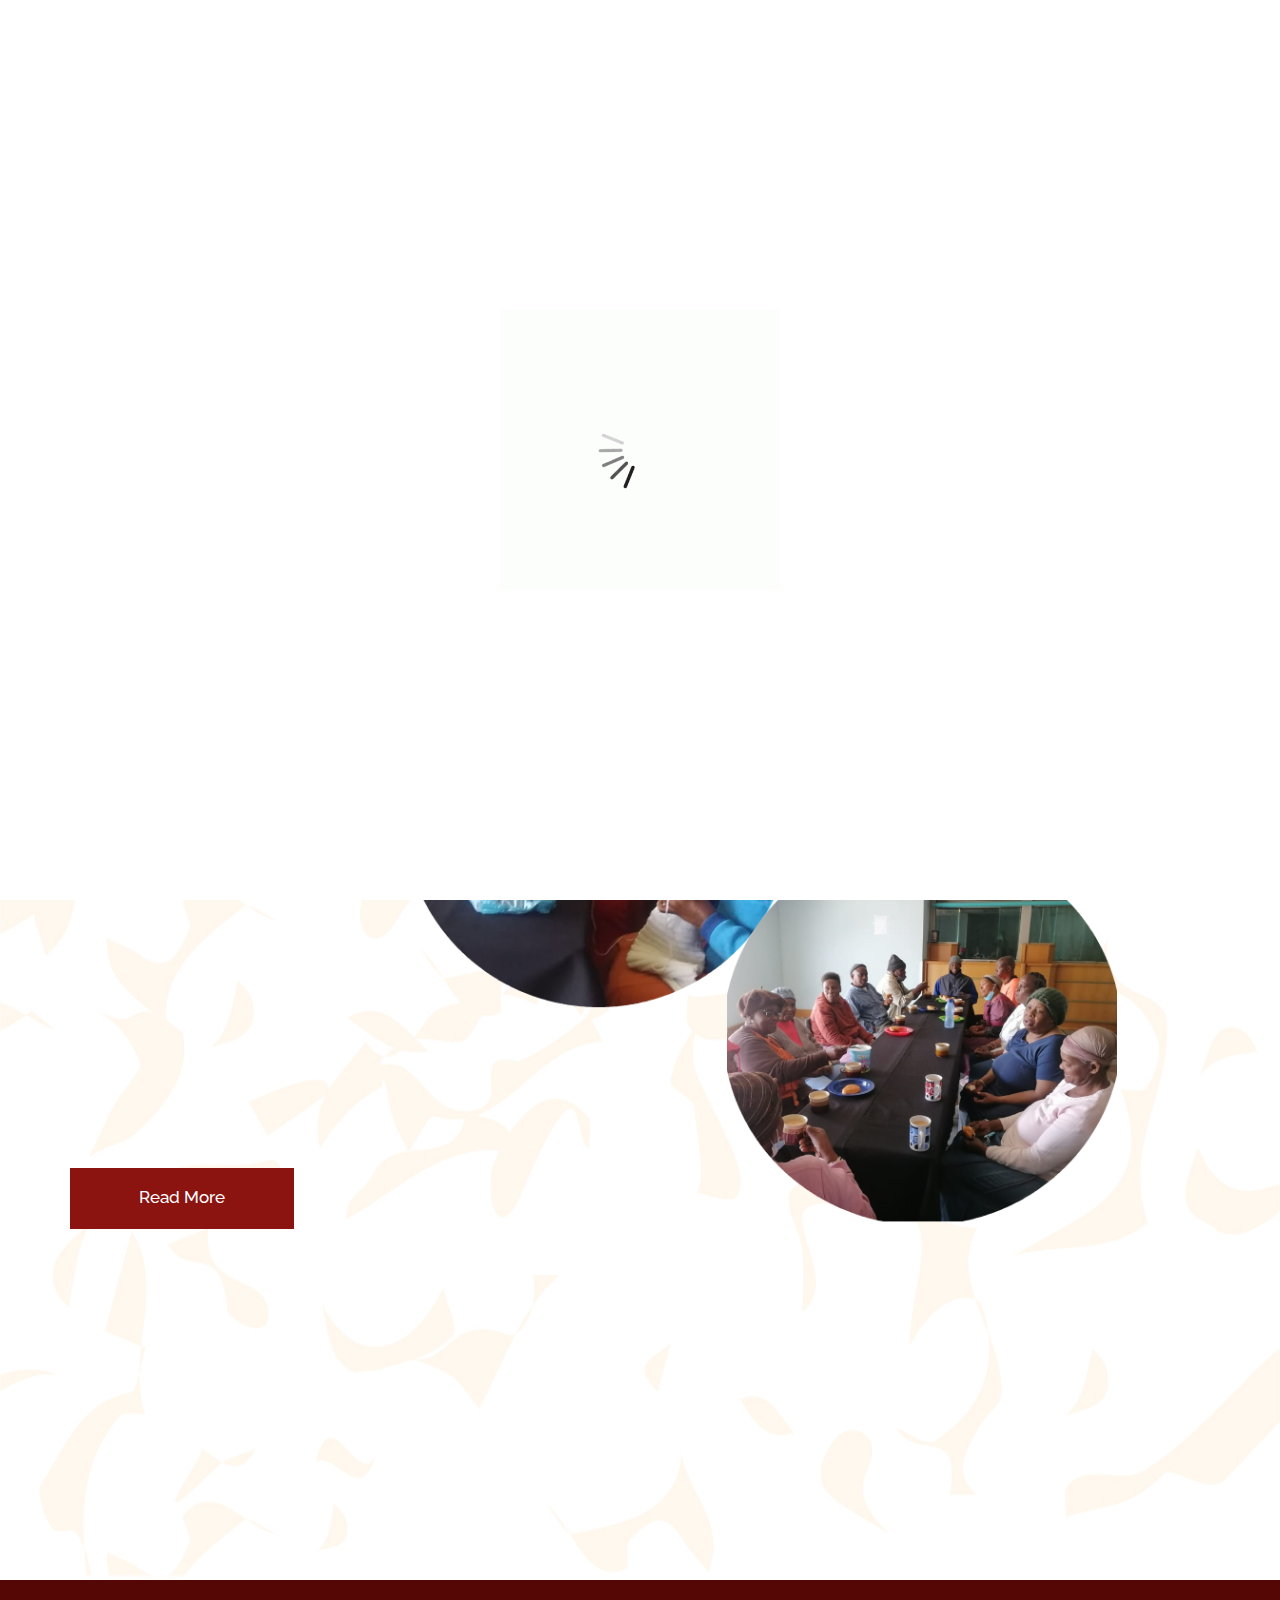
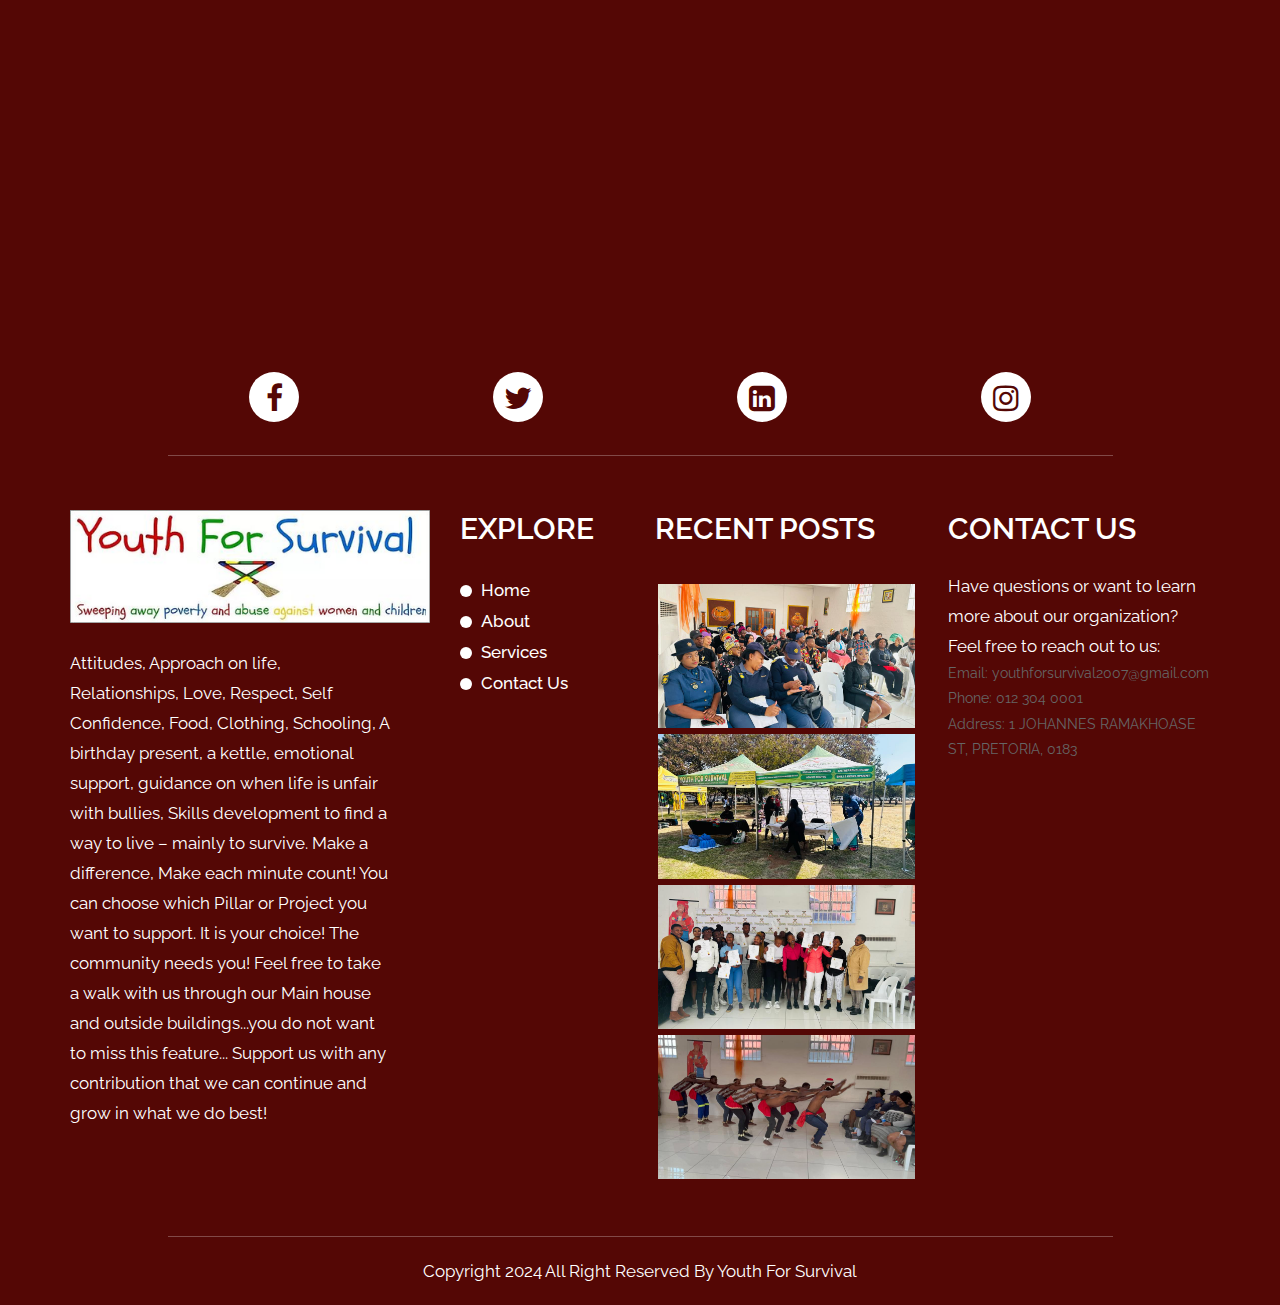
<file: public_html/services.html>
<!DOCTYPE html>
<html lang="en">
   <head>
      <meta charset="utf-8">
      <meta http-equiv="X-UA-Compatible" content="IE=edge">
      <meta name="viewport" content="width=device-width, initial-scale=1">
      <meta name="viewport" content="initial-scale=1, maximum-scale=1">
      <title>Services - Youth For Survival</title>
      <meta name="keywords" content="">
      <meta name="description" content="">
      <meta name="author" content="">
      <link rel="stylesheet" href="css/bootstrap.min.css">
      <link rel="stylesheet" href="css/style.css">
      <link rel="stylesheet" href="css/responsive.css">
      <link rel="stylesheet" href="https://cdnjs.cloudflare.com/ajax/libs/font-awesome/4.7.0/css/font-awesome.min.css">
      <!--[if lt IE 9]>
      <script src="https://oss.maxcdn.com/html5shiv/3.7.3/html5shiv.min.js"></script>
      <script src="https://oss.maxcdn.com/respond/1.4.2/respond.min.js"></script><![endif]-->
   </head>
   <body class="main-layout">
      <div class="loader_bg">
         <div class="loader"><img src="images/loading.gif" alt="" /></div>
      </div>
      <div id="mySidepanel" class="sidepanel">
         <a href="javascript:void(0)" class="closebtn" onclick="closeNav()">×</a>
         <a href="index.html">Home</a>
         <a href="about.html">About</a>
         <a href="services.html">Services</a>
         <a href="contact.html">Contact</a>
      </div>
      <header>
	     <div class="head-top">
            <div class="container-fluid">
               <div class="row">
                  <div class="col-sm-3">
                     <div class="logo">
                        <a href="index.html"><img src="images/logo_footer.jpeg" /></a>
                     </div>
                  </div>
                  <div class="col-sm-9">
                     <ul class="email text_align_right">
                        <li class="d_none"> <i class="fa fa-map-marker" aria-hidden="true"></i>1 JOHANNES RAMAKHOASE ST PRETORIA 0183</a></li>
                        <li class="d_none"><i class="fa fa-phone" aria-hidden="true"></i>012 304 0001</a></li>
                        <li class="d_none"> <a href="#"><i class="fa fa-envelope" aria-hidden="true"></i>youthforsurvival2007@gmail.com</a></li>
                        <li class="d_none"><i class="fa fa-search" style="cursor: pointer;" aria-hidden="true"></i></li>
                        <li> <button class="openbtn" onclick="openNav()"><img src="images/menu_btn.png"></button></li>
                     </ul>
                  </div>
               </div>
            </div>
         </div>
      </header>
      <div class="services_main">
         <div class="container">
            <div class="row">
               <div class="col-md-12">
                  <div class="titlepage">
                     <h2>Services - Gallery</h2>
                     <span>Take A Look At The Marvelous Work We Do With Your Help!</span>
                  </div>
               </div>
            </div>
            <div class="row">
               <div class="col-sm-12">
                  <ul class="nav nav-tabs md-tabs border_none" id="myTabMD" role="tablist">
                     <li class="nav-item lisertab">
                        <a class="nav-link servi_tab active" id="home-tab-md" data-toggle="tab" href="#home-md" role="tab" aria-controls="home-md"
                           aria-selected="true">SKILLS DEVELOPMENT</a>
                     </li>
                     <li class="nav-item lisertab">
                        <a class="nav-link servi_tab" id="profile-tab-md" data-toggle="tab" href="#profile-md" role="tab" aria-controls="profile-md"
                           aria-selected="false">TSHWANE SAFE HOUSE FOR WOMEN AND CHILDREN</a>
                     </li>
                     <li class="nav-item lisertab">
                        <a class="nav-link servi_tab" id="contact-tab-md" data-toggle="tab" href="#contact-md" role="tab" aria-controls="contact-md"
                           aria-selected="false">VICTIM EMPOWERMENT PROGRAM</a>
                     </li>
                  </ul>
                  <div class="tab-content card back_bg" id="myTabContentMD">
                     <div class="tab-pane fade show active" id="home-md" role="tabpanel" aria-labelledby="home-tab-md">
                        <div class="row">
                           <div class="col-md-4 col-sm-6 padding_0 margin_right20">
                              <div class="services">
                                 <div class="services_img">
                                    <figure><img src="images/service_img1.png" alt="#" />  </figure>
                                    <div class="ho_dist">
                                       <span>Computer Literature</span>
                                    </div>
                                 </div>
                              </div>
                           </div>
                           <div class="col-md-4 col-sm-6 padding_0 margin_top70p margin_right20 margin_left20">
                              <div class="services">
                                 <div class="services_img">
                                    <figure><img src="images/Sowing.png" alt="#" />  </figure>
                                    <div class="ho_dist">
                                       <span>Sowing</span>
                                    </div>
                                 </div>
                              </div>
                           </div>
                           <div class="col-md-4 col-sm-6 padding_0 margin_left20">
                              <div class="services">
                                 <div class="services_img">
                                    <figure><img src="images/Speaking.png" alt="#" />  </figure>
                                    <div class="ho_dist">
                                       <span>Public Speaking</span>
                                    </div>
                                 </div>
                              </div>
                           </div>
                           <div class="col-md-4 offset-md-8 col-sm-6 padding_0 margin_top170">
                              <div class="services margin_left60">
                                 <div class="services_img">
                                    <figure><img src="images/service_img4.png" alt="#" />  </figure>
                                    <div class="ho_dist">
                                       <span>Elderly</span>
                                    </div>
                                 </div>
                              </div>
                           </div>
                           <div class="col-sm-6 margin_top40">
                              <a class="read_more " href="about.html">Read More</a>
                           </div>
                        </div>
                     </div>
                     <div class="tab-pane fade" id="profile-md" role="tabpanel" aria-labelledby="profile-tab-md">
                        <div class="row">
                           <div class="col-md-4 col-sm-6 padding_0 margin_right20">
                              <div class="services">
                                 <div class="services_img">
                                    <figure><img src="images/Children.png" alt="#" />  </figure>
                                    <div class="ho_dist">
                                       <span>Children's Home</span>
                                    </div>
                                 </div>
                              </div>
                           </div>
                           <div class="col-md-4 col-sm-6 padding_0 margin_top70p margin_right20 margin_left20">
                              <div class="services">
                                 <div class="services_img">
                                    <figure><img src="images/service_img2.png" alt="#" />  </figure>
                                    <div class="ho_dist">
                                       <span>Lerato Amazing Grace Home</span>
                                    </div>
                                 </div>
                              </div>
                           </div>
                           <div class="col-md-4 col-sm-6 padding_0 margin_left20">
                              <div class="services">
                                 <div class="services_img">
                                    <figure><img src="images/Functions.png" alt="#" />  </figure>
                                    <div class="ho_dist">
                                       <span>Functions Hosted</span>
                                    </div>
                                 </div>
                              </div>
                           </div>
                           <div class="col-md-4 offset-md-8 col-sm-6 padding_0 margin_top170">
                              <div class="services margin_left60">
                                 <div class="services_img">
                                    <figure><img src="images/Feeding.png" alt="#" />  </figure>
                                    <div class="ho_dist">
                                       <span>Food Services</span>
                                    </div>
                                 </div>
                              </div>
                           </div>
                           <div class="col-sm-6 margin_top40">
                              <a class="read_more " href="about.html">Read More</a>
                           </div>
                        </div>
                     </div>
                     <div class="tab-pane fade" id="contact-md" role="tabpanel" aria-labelledby="contact-tab-md">
                        <div class="row">
                           <div class="col-md-4 col-sm-6 padding_0 margin_right20">
                              <div class="services">
                                 <div class="services_img">
                                    <figure><img src="images/Protection.png" alt="#" />  </figure>
                                    <div class="ho_dist">
                                       <span>Protection</span>
                                    </div>
                                 </div>
                              </div>
                           </div>
                           <div class="col-md-4 col-sm-6 padding_0 margin_top70p margin_right20 margin_left20">
                              <div class="services">
                                 <div class="services_img">
                                    <figure><img src="images/Activities.png" alt="#" />  </figure>
                                    <div class="ho_dist">
                                       <span>Activites</span>
                                    </div>
                                 </div>
                              </div>
                           </div>
                           <div class="col-md-4 col-sm-6 padding_0 margin_left20">
                              <div class="services">
                                 <div class="services_img">
                                    <figure><img src="images/service_img5.png" alt="#" />  </figure>
                                    <div class="ho_dist">
                                       <span>Clothes Donated</span>
                                    </div>
                                 </div>
                              </div>
                           </div>
                           <div class="col-md-4 offset-md-8 col-sm-6 padding_0 margin_top170">
                              <div class="services margin_left60">
                                 <div class="services_img">
                                    <figure><img src="images/Donations.png" alt="#" />  </figure>
                                    <div class="ho_dist">
                                       <span>Blanket Donations</span>
                                    </div>
                                 </div>
                              </div>
                           </div>
                           <div class="col-sm-6 margin_top40">
                              <a class="read_more " href="about.html">Read More</a>
                           </div>
                        </div>
                     </div>
                  </div>
               </div>
            </div>
         </div>
      </div>
      <footer>
         <div class="footer">
            <div class="container">
               <div class="row">
                  <div class="col-md-10 offset-md-1">
                     <ul class="social_icon text_align_center">
                        <li> <a href="https://www.facebook.com/YouthForSurvivalNGO"><i class="fa fa-facebook-f"></i></a></li>
                        <li> <a href="https://x.com/youth4survival"><i class="fa fa-twitter"></i></a></li>
                        <li> <a href="https://www.linkedin.com/checkpoint/challengesV3/AQFDZGlDwuj-agAAAZNB_KlLGZda_mu2syTczV-wUjz6cI3ZSqcaBnkWqJI-iBxgS9UaIMr46tqrgd4rSTUAX0ziJfBoYw"><i class="fa fa-linkedin-square" aria-hidden="true"></i></a></li>
                        <li> <a href="https://www.instagram.com/yfs2007/"><i class="fa fa-instagram" aria-hidden="true"></i></a></li>
                     </ul>
                  </div>
                  <div class="col-md-4 col-sm-6">
                     <div class="reader">
                        <a href="index.html"><img src="images/logo_footer.jpeg" alt="#"/></a>
                        <p class="padd_flet40">Attitudes, Approach on life, Relationships, Love, Respect, Self Confidence, Food, Clothing, Schooling, A birthday present, a kettle, emotional support, guidance on when life is unfair with bullies, Skills development to find a way to live – mainly to survive.

Make a difference, Make each minute count! You can choose which Pillar or Project you want to support. It is your choice! The community needs you!

Feel free to take a walk with us through our Main house and outside buildings...you do not want to miss this feature...

Support us with any contribution that we can continue and grow in what we do best!</p>
                     </div>
                  </div>
                  <div class="col-md-2 col-sm-6">
                     <div class="reader">
                        <h3>Explore</h3>
                        <ul class="xple_menu">
                           <li><a href="index.html">Home</a></li>
                           <li><a href="about.html">About</a></li>
                           <li><a href="services.html">Services</a></li>
                           <li><a href="contact.html">Contact Us</a></li>
                        </ul>
                     </div>
                  </div>
                  <div class="col-md-3 col-sm-6">
                     <div class="reader">
                        <h3>Recent Posts</h3>
                        <ul class="re_post">
                           <li><img src="images/re_img1.jpeg" alt="#"/></li>
                           <li><img src="images/re_img2.jpeg" alt="#"/></li>
                           <li><img src="images/re_img3.jpeg" alt="#"/></li>
                           <li><img src="images/re_img4.jpeg" alt="#"/></li>
                        </ul>
                     </div>
                  </div>
                  <div class="col-md-3 col-sm-6">
                     <div class="reader">
                        <h3>Contact Us</h3>
                        <p>Have questions or want to learn more about our organization? Feel free to reach out to us:</p>
                        <ul>
                        <li>Email: youthforsurvival2007@gmail.com</li>
                        <li>Phone: 012 304 0001</li>
                        <li>Address: 1 JOHANNES RAMAKHOASE ST, PRETORIA, 0183</li>
                        </ul>
                     </div>
                  </div>
               </div>
            </div>
            <div class="copyright text_align_center">
               <div class="container">
                  <div class="row">
                     <div class="col-md-10 offset-md-1">
                        <p>Copyright 2024 All Right Reserved By <a href="https://html.design/"> Youth For Survival</a></p>
                     </div>
                  </div>
               </div>
            </div>
         </div>
      </footer>
      <script src="js/jquery.min.js"></script>
      <script src="js/bootstrap.bundle.min.js"></script>
      <script src="js/custom.js"></script>
      <script src="js/jquery-3.0.0.min.js"></script>
   </body>
</html>
</file>
<file: public_html/css/styles.css>
/*
Click nbfs://nbhost/SystemFileSystem/Templates/Licenses/license-default.txt to change this license
Click nbfs://nbhost/SystemFileSystem/Templates/ClientSide/css.css to edit this template
*/
/* 
    Created on : Nov 18, 2024, 4:27:03 PM
    Author     : RC_student_2024
*/

/*--------------------------------------------------------------------- File Name: style.css ---------------------------------------------------------------------*/


/*--------------------------------------------------------------------- import Fonts ---------------------------------------------------------------------*/

@import url('https://fonts.googleapis.com/css?family=Rajdhani:300,400,500,600,700');
@import url('https://fonts.googleapis.com/css?family=Poppins:100,100i,200,200i,300,300i,400,400i,500,500i,600,600i,700,700i,800,800i,900,900i');
@import url('https://fonts.googleapis.com/css?family=Raleway:100,100i,200,200i,300,300i,400,400i,500,500i,600,600i,700,700i,800,800i,900,900i');

/*--------------------------------------------------------------------- import Files ---------------------------------------------------------------------*/

@import url(font-awesome.min.css);
@import url(owl.carousel.min.css);

/*--------------------------------------------------------------------- basic ---------------------------------------------------------------------*/

body {
     color: #666666;
     font-size: 14px;
     font-family: 'Raleway', sans-serif;
     line-height: 1.80857;
     font-weight: normal;
}

html {
     scroll-behavior: smooth;
}

a {
     color: #1f1f1f;
     text-decoration: none !important;
     outline: none !important;
     -webkit-transition: all .3s ease-in-out;
     -moz-transition: all .3s ease-in-out;
     -ms-transition: all .3s ease-in-out;
     -o-transition: all .3s ease-in-out;
     transition: all .3s ease-in-out;
}

h1,
h2,
h3,
h4,
h5,
h6 {
     letter-spacing: 0;
     font-weight: normal;
     position: relative;
     padding: 0;
     font-weight: normal;
     line-height: normal;
     color: #111111;
     margin: 0
}

h1 {
     font-size: 24px
}

h2 {
     font-size: 22px
}

h3 {
     font-size: 18px
}

h4 {
     font-size: 16px
}

h5 {
     font-size: 14px
}

h6 {
     font-size: 13px
}

*,
*::after,
*::before {
     -webkit-box-sizing: border-box;
     -moz-box-sizing: border-box;
     box-sizing: border-box;
}

h1 a,
h2 a,
h3 a,
h4 a,
h5 a,
h6 a {
     color: #212121;
     text-decoration: none!important;
     opacity: 1
}

button:focus {
     outline: none;
}

ul,
li,
ol {
     margin: 0px;
     padding: 0px;
     list-style: none;
}

p {
     margin: 0px;
     padding: 0;
     font-weight: 400;
     font-size: 17px;
     line-height: 28px;
}

a {
     color: #222222;
     text-decoration: none;
     outline: none !important;
}

a,
.btn {
     text-decoration: none !important;
     outline: none !important;
     -webkit-transition: all .3s ease-in-out;
     -moz-transition: all .3s ease-in-out;
     -ms-transition: all .3s ease-in-out;
     -o-transition: all .3s ease-in-out;
     transition: all .3s ease-in-out;
}

img {
     max-width: 100%;
     height: auto;
}

 :focus {
     outline: 0;
}

.btn-custom {
     margin-top: 20px;
     background-color: transparent !important;
     border: 2px solid #ddd;
     padding: 12px 40px;
     font-size: 16px;
}

.lead {
     font-size: 18px;
     line-height: 30px;
     color: #767676;
     margin: 0;
     padding: 0;
}

.form-control:focus {
     border-color: #ffffff !important;
     box-shadow: 0 0 0 .2rem rgba(255, 255, 255, .25);
}

.navbar-form input {
     border: none !important;
}

.badge {
     font-weight: 500;
}

blockquote {
     margin: 20px 0 20px;
     padding: 30px;
}

button {
     border: 0;
     margin: 0;
     padding: 0;
     cursor: pointer;
}

.full {
     width: 100%;
     float: left;
     margin: 0;
     padding: 0;
}

.text_align_center {
     text-align: center;
}

.text_align_left {
     text-align: left;
}

.text_align_right {
     text-align: right;
}

.d_flex {
     display: flex;
     align-items: center;
     flex-wrap: wrap;
}

.container {
     max-width: 1170px;
}


/*---------------------------- preloader area ----------------------------*/

.loader_bg {
     position: fixed;
     z-index: 9999999;
     background: #fff;
     width: 100%;
     height: 100%;
}

.loader {
     height: 100%;
     width: 100%;
     position: absolute;
     left: 0;
     top: 0;
     display: flex;
     justify-content: center;
     align-items: center;
}

.loader img {
     width: 280px;
}


/*--------------------------------------------------------------------- header ---------------------------------------------------------------------*/

header {
     height: 105px;
     background: #8b1310;
     width: 100%;
     padding: 33px 30px;
}


/** menu section **/

ul.email {
     padding-top: 4px;
     display: flex;
     align-items: center;
     justify-content: end;
     flex-wrap: wrap;
}

ul.email li {
     display: inline-block;
     color: #fff;
     padding: 0 20px;
     font-size: 17px;
}

ul.email li:last-child {
     padding-right: 0;
}

ul.email li a {
     font-size: 16px;
}

ul.email li a {
     color: #fff;
}

ul.email li i {
     color: #fff;
     font-size: 20px;
     padding-right: 10px;
}

ul.email li a:hover {
     color: #fe9a0c;
}

ul.email li img {
     padding-right: 10px;
}

.sidepanel {
     width: 0;
     position: fixed;
     z-index: 9999999;
     height: 100%;
     top: 0;
     left: 0;
     background-color: #111;
     overflow-x: hidden;
     transition: 0.5s;
     padding-top: 60px;
}

.sidepanel a {
     padding: 8px 8px 8px 32px;
     text-decoration: none;
     font-size: 25px;
     color: #fff;
     display: block;
     transition: 0.3s;
}

.sidepanel a:hover {
     color: #fe9a0c;
}

.sidepanel .closebtn {
     position: absolute;
     top: 0;
     right: 25px;
     font-size: 36px;
}

.openbtn {
     cursor: pointer;
     background-color: transparent;
     color: white;
     border: none;
}


/** banner_main **/

.banner_main {
     background: url(../images/banner1.jpg);
     background-size: 100% 100%;
     background-position: center;
     background-repeat: no-repeat;
     height: 1034px;
     display: flex;
     justify-content: center;
     align-items: center;
}

.carousel-indicators li {
     width: 20px;
     height: 20px;
     border-radius: 11px;
     background-color: #fe9a0c;
     margin: 0px 4px;
     cursor: pointer;
}

.carousel-indicators li.active {
     background-color: #fff;
}

.carousel-indicators {
     top: 122%;
     margin-left: 5%;
     right: inherit;
}

.banner_main {
     position: relative;
}

.relative {
     position: inherit;
     bottom: 0;
     padding: 0;
}

.bg_white {
     background: #fffffff0;
     padding: 45px 20px 50px 20px;
}

.banner_main .bg_white h1 {
     color: #141111;
     font-size: 70px;
     line-height: 84px;
     font-weight: 700;
     padding-bottom: 22px;
}

.banner_main .bg_white p {
     color: #2d2d2d;
     line-height: 30px;
     font-weight: 500;
     padding-bottom: 0px;
}

.banner_main .ban_btn {
     display: block;
     background: #fff;
     color: #000;
     font-size: 17px;
     font-weight: 500;
     margin: 0 auto;
     margin-top: 55px;
}

.ban_btn .carousel-control-next-icon,
.carousel-control-prev-icon {
     display: none;
}


/** about **/

.top_layer {
     position: relative;
}


/* .top_layer::before {
     position: absolute;
     width: 100%;
     height: 260px;
     content: "";
     background: url(../images/croos.png);
     background-size: 100% 100%;
     background-position: center center;
     background-repeat: no-repeat;
     top: -257px;
}*/

.about {
     padding-top: 10px;
}

.about .titlepage p {
     line-height: 24px;
     padding-top: 19px;
     color: #000;
     font-weight: 400;
}

.about_box {
     padding: 20px 0;
     box-shadow: 4px 0 27px rgba(02, 3, 8, 0.20);
}

.about_box_text {
     padding-left: 50px;
}

.about_box_text h3 {
     font-size: 27px;
     text-transform: uppercase;
     font-weight: 700;
     color: #0b0d0a;
     line-height: 30px;
     padding-bottom: 20px;
}

.about_box_text p {
     font-size: 20px;
     line-height: 32px;
     color: #0b0d0a;
     font-weight: 400;
     padding-bottom: 35px;
}

.about_box_img {
     padding: 35px 0;
     margin-right: -60px;
}

.about_box_img figure {
     margin: 0;
}

.about_box_img figure img {
     width: 100%;
}


/** end about **/

.titlepage {
     padding-bottom: 60px;
}

.titlepage h2 {
     font-size: 40px;
     font-weight: 700;
     line-height: 46px;
     color: #251d12;
     text-transform: uppercase;
}

.read_more {
     display: block;
     background: #8b1310;
     color: #fff;
     max-width: 224px;
     height: 61px;
     padding: 14px 0px;
     width: 100%;
     font-size: 17px;
     text-align: center;
     font-weight: 500;
     transition: ease-in all 0.5s;
}

.read_more:hover {
     background: #fd990c;
     color: #fff;
     transition: ease-in all 0.5s;
}


/** building **/

.building {
     padding-top: 323px;
     background: url(../images/bg.png);
     background-size: 100% 100%;
     background-position: center center;
     background-repeat: no-repeat;
     padding-bottom: 223px;
}

.building .titlepage h2 {
     color: #fff;
}

.building .titlepage p {
     color: #fff;
     line-height: 30px;
     padding-top: 30px;
     display: block;
}

.yello {
     color: #fe9a0c;
}


/** end building **/


/** services **/

.services_main {
     padding-top: 90px;
     background: url(../images/service_bg.jpg);
     background-size: 100% 100%;
     background-position: center center;
     background-repeat: no-repeat;
     padding-bottom: 350px;
}

.services_main .titlepage {
     padding-bottom: 60px;
}

.services_main .titlepage span {
     color: #0f0f0e;
     font-size: 17px;
     line-height: 23px;
     padding-top: 15px;
     display: block;
}

.lisertab .servi_tab {
     border: inherit;
     border-radius: 0;
     padding: 12px 27px;
     line-height: 20px;
     font-size: 17px;
}

.lisertab .servi_tab.active {
     background: #7f1410e6;
     color: #fff;
}

.lisertab .servi_tab:focus,
.lisertab .servi_tab:hover {
     background: #7f1410e6;
     color: #fff;
}

.border_none {
     border: none;
}

.back_bg {
     background: transparent;
     border: inherit;
     padding-top: 70px;
}

.services_main .services_img {
     position: relative;
     margin: 0 auto;
}

.services_main .services_img figure {
     margin: 0;
}

.services_main .services_img figure img {
     width: 100%;
}

.ho_dist {
     position: absolute;
     z-index: 9999;
     top: 0px;
     right: 0;
     bottom: 0;
     left: 0;
     transition: .5s ease;
     background-color: #82171287;
     border-radius: 381px;
     margin: 0 auto;
     opacity: 0;
}

.ho_dist span {
     display: flex;
     align-items: center;
     justify-content: center;
     bottom: 0;
     top: 0;
     position: absolute;
     right: 0;
     left: 0;
     flex-wrap: wrap;
     font-size: 26px;
     color: #fff;
     font-weight: 600;
}

.ho_dist:hover {
     opacity: 1;
}

.padding_0 {
     padding: 0
}

.margin_top70p {
     margin-top: 170px;
}

.margin_left20 {
     margin-left: -20px;
}

.margin_right20 {
     margin-right: -20px;
}

.margin_top170 {
     margin-top: -170px;
}

.margin_left60 {
     margin-left: -108px;
     margin-right: 108px;
}

.margin_top40 {
     margin-top: -62px;
}


/** end services **/


/** instant **/

.instant {
     background: #fd990c;
     position: relative;
}

.instant::before {
     background: url(../images/cr00s.png);
     background-repeat: no-repeat;
     background-size: 100% 100%;
     position: absolute;
     content: "";
     width: 100%;
     height: 363px;
     bottom: -361px;
}

.instant::after {
     background: url(../images/cr00s1.png);
     background-repeat: no-repeat;
     background-size: 100% 100%;
     position: absolute;
     content: "";
     width: 100%;
     height: 363px;
     top: -361px;
     z-index: 1;
}

.instant .titlepage {
     padding-top: 40px;
     max-width: 559px;
     float: right;
     width: 100%;
     padding-bottom: 0;
}

.instant .titlepage h2 {
     font-weight: 600;
     text-transform: none;
     color: #fff;
     font-size: 85px;
     line-height: 95px;
}

.instant .titlepage p {
     color: #fff;
     line-height: 30px;
     font-weight: 500;
     padding: 30px 0 55px 0;
}

.instant .titlepage .read_more:hover {
     background: #fff;
     color: #000;
}

.instant_img {
     margin-top: -30px;
     z-index: 9999;
     position: relative;
}

.instant_img figure {
     margin: 0;
}

.instant_img figure img {
     width: 100%;
}


/** end instant **/


/** footer **/

.footer {
     background: #540705;
     padding-top: 362px
}

ul.social_icon {
     padding-top: 30px;
     padding-bottom: 33px;
     border-bottom: #814948 solid 1px;
     margin-bottom: 54px;
}

ul.social_icon li {
     display: inline-block;
     padding-right: 190px;
}

ul.social_icon li:last-child {
     padding-right: 0;
}

ul.social_icon li a {
     background: #fff;
     color: #540705;
     width: 50px;
     height: 50px;
     display: inline-block;
     text-align: center;
     line-height: 53px;
     border-radius: 100%;
     font-size: 30px;
     font-weight: bold;
}

ul.social_icon li a:hover {
     background: #fd990c;
     color: #fff;
     transform: rotate(360deg);
     transition: ease-in all 0.7s;
}

.reader p {
     color: #fff;
     padding-top: 25px;
     line-height: 30px;
}

.padd_flet40 {
     padding-right: 40px;
}

.reader h3 {
     color: #fff;
     font-size: 30px;
     text-transform: uppercase;
     font-weight: 600;
     padding-top: 1px;
}

ul.xple_menu {
     padding-top: 29px;
}

ul.xple_menu li a {
     font-size: 17px;
     color: #fff;
     line-height: 31px;
     font-weight: 500;
     position: relative;
     padding-left: 21px;
}

ul.xple_menu li a:hover {
     color: #fd990c;
}

ul.xple_menu li a::before {
     position: absolute;
     content: "";
     background: #fff;
     width: 12px;
     height: 12px;
     border-radius: 20px;
     left: 0;
     top: 5px;
}

ul.re_post {
     padding-top: 35px;
}

ul.re_post li {
     display: inline-block;
     padding: 3px;
}

.copyright p {
     margin-top: 54px;
     color: #fff;
     padding: 20px 0px;
     border-top: #814948 solid 1px;
}

.copyright a {
     color: #fff;
}

.copyright a:hover {
     color: #fd990c;
}


/** end footer **/


/*- - ener page css--*/

.inner_page .about {
     padding-bottom: 90px;
     padding-top: 80px;
}

.inner_page .services_main {
     padding-bottom: 90px;
}

.inner_page .footer {
     padding-top: 50px;
}


/** contact **/

.contact {
     padding-top: 90px;
     padding-bottom: 90px;
}

#map {
     height: 100%;
     min-height: 477px;
}

.main_form {
     max-width: 566px;
     float: right;
}

.form-control {
     border-radius: 11px;
     margin-bottom: 20px;
     padding: 0 20px;
     background: transparent;
     border: transparent;
     box-shadow: 4px 0 14px rgba(02, 3, 8, 0.20);
     height: 55px;
}

.form-control:focus {
     box-shadow: inherit;
     background: transparent;
     box-shadow: 4px 0 14px rgba(02, 3, 8, 0.20);
}

.textarea {
     background: transparent;
     box-shadow: 4px 0 14px rgba(02, 3, 8, 0.20);
     border: transparent;
     padding: 0 20px;
     width: 100%;
     height: 176px;
     color: #666666;
     opacity: 1;
     border-radius: 11px;
     padding-top: 25px;
     font-size: 17px;
}

.send {
     margin: 0 auto;
     display: block;
     background: #540705;
     color: #fff;
     max-width: 160px;
     padding: 10px 0px;
     width: 100%;
     font-size: 18px;
     margin-top: 20px;
     border-radius: 11px;
}

.send:hover {
     background: #fd990c;
     color: #fff;
}

.padddd {
     padding-right: 0;
}
</file>
<file: public_html/css/responsive.css>
/*--------------------------------------------------------------------- File Name: responsive.css ---------------------------------------------------------------------*/

@media (min-width: 1200px) and (max-width: 1320px) {
    .about_box_img {
        margin-right: -20px;
    }
}

@media (min-width: 992px) and (max-width: 1199px) {
    ul.email li {
        padding: 0 9px;
    }
    .banner_main .bg_white h1 {
        font-size: 60px;
    }
    .carousel-indicators {
        margin-left: 12%;
    }
    .about_box_img {
        margin-right: 35px;
    }
    .about_box_text p {
        font-size: 17px;
        line-height: 26px;
    }
    .margin_left60 {
        margin-left: -80px;
        margin-right: 80px;
    }
    .instant .titlepage h2 {
        font-size: 69px;
        line-height: 83px;
    }
    .reader h3 {
        font-size: 26px;
    }
}

@media (min-width: 768px) and (max-width: 991px) {
    .d_none {
        display: none !important;
    }
    .banner_main .bg_white h1 {
        font-size: 39px;
        line-height: 40px;
    }
    .carousel-indicators {
        margin-left: 13%;
    }
    .about_box_img {
        margin-right: 35px;
    }
    .about_box_text h3 {
        padding-bottom: 2px;
        font-size: 20px;
    }
    .about_box_text p {
        font-size: 17px;
        line-height: 26px;
    }
    .ho_dist span {
        font-size: 18px;
    }
    .margin_left60 {
        margin-left: -32px;
        margin-right: 32px;
    }
    .instant .titlepage h2 {
        font-size: 41px;
        line-height: 50px;
    }
    ul.social_icon li {
        padding-right: 117px;
    }
    .reader h3 {
        font-size: 20px;
    }
    ul.xple_menu li a {
        font-size: 14px;
    }
}

@media (min-width: 576px) and (max-width: 767px) {
    .d_none {
        display: none !important;
    }
    .logo {
        text-align: center;
        display: block;
    }
    .banner_main .bg_white h1 {
        font-size: 30px;
        line-height: 40px;
    }
    .carousel-indicators {
        margin-left: 14%;
    }
    .about_box_img {
        padding: 35px;
        margin-right: 0px;
    }
    .titlepage h2 {
        font-size: 23px;
        line-height: 29px;
    }
    .lisertab .servi_tab {
        padding: 12px 22px;
    }
    .ho_dist span {
        font-size: 18px;
    }
    .padding_0 {
        padding: 15px
    }
    .margin_top70p {
        margin-top: 0px;
    }
    .margin_left20 {
        margin-left: 0px;
    }
    .margin_right20 {
        margin-right: 0px;
    }
    .margin_top170 {
        margin-top: 0px;
    }
    .margin_left60 {
        margin-left: 0px;
        margin-right: 0px;
    }
    .margin_top40 {
        margin-top: 0px;
    }
    .instant .titlepage h2 {
        font-size: 54px;
        line-height: 68px;
    }
    .instant_img {
        margin-top: 30px;
    }
    ul.social_icon li {
        padding-right: 90px;
    }
    .reader p {
        padding-bottom: 20px;
    }
    .main_form {
        padding-bottom: 30px;
    }
    .padddd {
        padding-right: 15px;
    }
}

@media (max-width: 575px) {
    header {
        padding: 33px 10px;
    }
    .d_none {
        display: none !important;
    }
    .logo {
        display: block;
        width: 120px;
        float: left;
    }
    .email {
        margin-top: -32px;
    }
    .banner_main {
        padding-top: 120px;
        display: inherit;
    }
    .banner_main .bg_white h1 {
        font-size: 28px;
        line-height: 44px;
        padding-bottom: 20px;
    }
    .carousel-indicators {
        margin-left: 13%;
    }
    .about_box_text h3 {
        font-size: 21px;
        padding-bottom: 11px;
    }
    .about_box_img {
        padding: 15px;
        margin-right: 0px;
    }
    .about_box_text {
        padding-left: 10px;
    }
    .building {
        background: #540705;
        padding-top: 90px;
        padding-bottom: 40px;
    }
    .titlepage h2 {
        font-size: 23px;
        line-height: 29px;
    }
    .ho_dist span {
        font-size: 18px;
    }
    .padding_0 {
        padding: 15px
    }
    .margin_top70p {
        margin-top: 0px;
    }
    .margin_left20 {
        margin-left: 0px;
    }
    .margin_right20 {
        margin-right: 0px;
    }
    .margin_top170 {
        margin-top: 0px;
    }
    .margin_left60 {
        margin-left: 0px;
        margin-right: 0px;
    }
    .margin_top40 {
        margin-top: 0px;
    }
    .instant .titlepage h2 {
        font-size: 43px;
        line-height: 53px;
    }
    .instant_img {
        margin-top: 30px;
    }
    ul.social_icon li {
        padding-right: 15px;
    }
    .reader h3 {
        padding-top: 30px;
    }
    .main_form {
        padding-bottom: 30px;
    }
    .padddd {
        padding-right: 15px;
    }
}
</file>
<file: public_html/css/style.css>
/*--------------------------------------------------------------------- File Name: style.css ---------------------------------------------------------------------*/


/*--------------------------------------------------------------------- import Fonts ---------------------------------------------------------------------*/

@import url('https://fonts.googleapis.com/css?family=Rajdhani:300,400,500,600,700');
@import url('https://fonts.googleapis.com/css?family=Poppins:100,100i,200,200i,300,300i,400,400i,500,500i,600,600i,700,700i,800,800i,900,900i');
@import url('https://fonts.googleapis.com/css?family=Raleway:100,100i,200,200i,300,300i,400,400i,500,500i,600,600i,700,700i,800,800i,900,900i');

/*--------------------------------------------------------------------- import Files ---------------------------------------------------------------------*/

@import url(font-awesome.min.css);
@import url(owl.carousel.min.css);

/*--------------------------------------------------------------------- basic ---------------------------------------------------------------------*/

body {
     color: #666666;
     font-size: 14px;
     font-family: 'Raleway', sans-serif;
     line-height: 1.80857;
     font-weight: normal;
}

html {
     scroll-behavior: smooth;
}

a {
     color: #1f1f1f;
     text-decoration: none !important;
     outline: none !important;
     -webkit-transition: all .3s ease-in-out;
     -moz-transition: all .3s ease-in-out;
     -ms-transition: all .3s ease-in-out;
     -o-transition: all .3s ease-in-out;
     transition: all .3s ease-in-out;
}

h1,
h2,
h3,
h4,
h5,
h6 {
     letter-spacing: 0;
     font-weight: normal;
     position: relative;
     padding: 0;
     font-weight: normal;
     line-height: normal;
     color: #111111;
     margin: 0
}

h1 {
     font-size: 24px
}

h2 {
     font-size: 22px
}

h3 {
     font-size: 18px
}

h4 {
     font-size: 16px
}

h5 {
     font-size: 14px
}

h6 {
     font-size: 13px
}

*,
*::after,
*::before {
     -webkit-box-sizing: border-box;
     -moz-box-sizing: border-box;
     box-sizing: border-box;
}

h1 a,
h2 a,
h3 a,
h4 a,
h5 a,
h6 a {
     color: #212121;
     text-decoration: none!important;
     opacity: 1
}

button:focus {
     outline: none;
}

ul,
li,
ol {
     margin: 0px;
     padding: 0px;
     list-style: none;
}

p {
     margin: 0px;
     padding: 0;
     font-weight: 400;
     font-size: 17px;
     line-height: 28px;
}

a {
     color: #222222;
     text-decoration: none;
     outline: none !important;
}

a,
.btn {
     text-decoration: none !important;
     outline: none !important;
     -webkit-transition: all .3s ease-in-out;
     -moz-transition: all .3s ease-in-out;
     -ms-transition: all .3s ease-in-out;
     -o-transition: all .3s ease-in-out;
     transition: all .3s ease-in-out;
}

img {
     max-width: 100%;
     height: auto;
}

 :focus {
     outline: 0;
}

.btn-custom {
     margin-top: 20px;
     background-color: transparent !important;
     border: 2px solid #ddd;
     padding: 12px 40px;
     font-size: 16px;
}

.lead {
     font-size: 18px;
     line-height: 30px;
     color: #767676;
     margin: 0;
     padding: 0;
}

.form-control:focus {
     border-color: #ffffff !important;
     box-shadow: 0 0 0 .2rem rgba(255, 255, 255, .25);
}

.navbar-form input {
     border: none !important;
}

.badge {
     font-weight: 500;
}

blockquote {
     margin: 20px 0 20px;
     padding: 30px;
}

button {
     border: 0;
     margin: 0;
     padding: 0;
     cursor: pointer;
}

.full {
     width: 100%;
     float: left;
     margin: 0;
     padding: 0;
}

.text_align_center {
     text-align: center;
}

.text_align_left {
     text-align: left;
}

.text_align_right {
     text-align: right;
}

.d_flex {
     display: flex;
     align-items: center;
     flex-wrap: wrap;
}

.container {
     max-width: 1170px;
}


/*---------------------------- preloader area ----------------------------*/

.loader_bg {
     position: fixed;
     z-index: 9999999;
     background: #fff;
     width: 100%;
     height: 100%;
}

.loader {
     height: 100%;
     width: 100%;
     position: absolute;
     left: 0;
     top: 0;
     display: flex;
     justify-content: center;
     align-items: center;
}

.loader img {
     width: 280px;
}


/*--------------------------------------------------------------------- header ---------------------------------------------------------------------*/

header {
     height: 105px;
     background: #8b1310;
     width: 100%;
     padding: 33px 30px;
}


/** menu section **/

ul.email {
     padding-top: 4px;
     display: flex;
     align-items: center;
     justify-content: end;
     flex-wrap: wrap;
}

ul.email li {
     display: inline-block;
     color: #fff;
     padding: 0 20px;
     font-size: 17px;
}

ul.email li:last-child {
     padding-right: 0;
}

ul.email li a {
     font-size: 16px;
}

ul.email li a {
     color: #fff;
}

ul.email li i {
     color: #fff;
     font-size: 20px;
     padding-right: 10px;
}

ul.email li a:hover {
     color: #fe9a0c;
}

ul.email li img {
     padding-right: 10px;
}

.sidepanel {
     width: 0;
     position: fixed;
     z-index: 9999999;
     height: 100%;
     top: 0;
     left: 0;
     background-color: #111;
     overflow-x: hidden;
     transition: 0.5s;
     padding-top: 60px;
}

.sidepanel a {
     padding: 8px 8px 8px 32px;
     text-decoration: none;
     font-size: 25px;
     color: #fff;
     display: block;
     transition: 0.3s;
}

.sidepanel a:hover {
     color: #fe9a0c;
}

.sidepanel .closebtn {
     position: absolute;
     top: 0;
     right: 25px;
     font-size: 36px;
}

.openbtn {
     cursor: pointer;
     background-color: transparent;
     color: white;
     border: none;
}


/** banner_main **/

.banner_main {
     background: url(../images/banner1.jpg);
     background-size: 100% 100%;
     background-position: center;
     background-repeat: no-repeat;
     height: 1034px;
     display: flex;
     justify-content: center;
     align-items: center;
}

.carousel-indicators li {
     width: 20px;
     height: 20px;
     border-radius: 11px;
     background-color: #fe9a0c;
     margin: 0px 4px;
     cursor: pointer;
}

.carousel-indicators li.active {
     background-color: #fff;
}

.carousel-indicators {
     top: 122%;
     margin-left: 5%;
     right: inherit;
}

.banner_main {
     position: relative;
}

.relative {
     position: inherit;
     bottom: 0;
     padding: 0;
}

.bg_white {
     background: #fffffff0;
     padding: 45px 20px 50px 20px;
}

.banner_main .bg_white h1 {
     color: #141111;
     font-size: 70px;
     line-height: 84px;
     font-weight: 700;
     padding-bottom: 22px;
}

.banner_main .bg_white p {
     color: #2d2d2d;
     line-height: 30px;
     font-weight: 500;
     padding-bottom: 0px;
}

.banner_main .ban_btn {
     display: block;
     background: #fff;
     color: #000;
     font-size: 17px;
     font-weight: 500;
     margin: 0 auto;
     margin-top: 55px;
}

.ban_btn .carousel-control-next-icon,
.carousel-control-prev-icon {
     display: none;
}


/** about **/

.top_layer {
     position: relative;
}


/* .top_layer::before {
     position: absolute;
     width: 100%;
     height: 260px;
     content: "";
     background: url(../images/croos.png);
     background-size: 100% 100%;
     background-position: center center;
     background-repeat: no-repeat;
     top: -257px;
}*/

.about {
     padding-top: 10px;
}

.about .titlepage p {
     line-height: 24px;
     padding-top: 19px;
     color: #000;
     font-weight: 400;
}

.about_box {
     padding: 20px 0;
     box-shadow: 4px 0 27px rgba(02, 3, 8, 0.20);
}

.about_box_text {
     padding-left: 50px;
}

.about_box_text h3 {
     font-size: 27px;
     text-transform: uppercase;
     font-weight: 700;
     color: #0b0d0a;
     line-height: 30px;
     padding-bottom: 20px;
}

.about_box_text p {
     font-size: 20px;
     line-height: 32px;
     color: #0b0d0a;
     font-weight: 400;
     padding-bottom: 35px;
}

.about_box_img {
     padding: 35px 0;
     margin-right: -60px;
}

.about_box_img figure {
     margin: 0;
}

.about_box_img figure img {
     width: 100%;
}


/** end about **/

.titlepage {
     padding-bottom: 60px;
}

.titlepage h2 {
     font-size: 40px;
     font-weight: 700;
     line-height: 46px;
     color: #251d12;
     text-transform: uppercase;
}

.read_more {
     display: block;
     background: #8b1310;
     color: #fff;
     max-width: 224px;
     height: 61px;
     padding: 14px 0px;
     width: 100%;
     font-size: 17px;
     text-align: center;
     font-weight: 500;
     transition: ease-in all 0.5s;
}

.read_more:hover {
     background: #fd990c;
     color: #fff;
     transition: ease-in all 0.5s;
}


/** building **/

.building {
     padding-top: 323px;
     background: url(../images/bg.png);
     background-size: 100% 100%;
     background-position: center center;
     background-repeat: no-repeat;
     padding-bottom: 223px;
}

.building .titlepage h2 {
     color: #fff;
}

.building .titlepage p {
     color: #fff;
     line-height: 30px;
     padding-top: 30px;
     display: block;
}

.yello {
     color: #fe9a0c;
}


/** end building **/


/** services **/

.services_main {
     padding-top: 90px;
     background: url(../images/service_bg.jpg);
     background-size: 100% 100%;
     background-position: center center;
     background-repeat: no-repeat;
     padding-bottom: 350px;
}

.services_main .titlepage {
     padding-bottom: 60px;
}

.services_main .titlepage span {
     color: #0f0f0e;
     font-size: 17px;
     line-height: 23px;
     padding-top: 15px;
     display: block;
}

.lisertab .servi_tab {
     border: inherit;
     border-radius: 0;
     padding: 12px 27px;
     line-height: 20px;
     font-size: 17px;
}

.lisertab .servi_tab.active {
     background: #7f1410e6;
     color: #fff;
}

.lisertab .servi_tab:focus,
.lisertab .servi_tab:hover {
     background: #7f1410e6;
     color: #fff;
}

.border_none {
     border: none;
}

.back_bg {
     background: transparent;
     border: inherit;
     padding-top: 70px;
}

.services_main .services_img {
     position: relative;
     margin: 0 auto;
}

.services_main .services_img figure {
     margin: 0;
}

.services_main .services_img figure img {
     width: 100%;
}

.ho_dist {
     position: absolute;
     z-index: 9999;
     top: 0px;
     right: 0;
     bottom: 0;
     left: 0;
     transition: .5s ease;
     background-color: #82171287;
     border-radius: 381px;
     margin: 0 auto;
     opacity: 0;
}

.ho_dist span {
     display: flex;
     align-items: center;
     justify-content: center;
     bottom: 0;
     top: 0;
     position: absolute;
     right: 0;
     left: 0;
     flex-wrap: wrap;
     font-size: 26px;
     color: #fff;
     font-weight: 600;
}

.ho_dist:hover {
     opacity: 1;
}

.padding_0 {
     padding: 0
}

.margin_top70p {
     margin-top: 170px;
}

.margin_left20 {
     margin-left: -20px;
}

.margin_right20 {
     margin-right: -20px;
}

.margin_top170 {
     margin-top: -170px;
}

.margin_left60 {
     margin-left: -108px;
     margin-right: 108px;
}

.margin_top40 {
     margin-top: -62px;
}


/** end services **/


/** instant **/

.instant {
     background: #fd990c;
     position: relative;
}

.instant::before {
     background: url(../images/cr00s.png);
     background-repeat: no-repeat;
     background-size: 100% 100%;
     position: absolute;
     content: "";
     width: 100%;
     height: 363px;
     bottom: -361px;
}

.instant::after {
     background: url(../images/cr00s1.png);
     background-repeat: no-repeat;
     background-size: 100% 100%;
     position: absolute;
     content: "";
     width: 100%;
     height: 363px;
     top: -361px;
     z-index: 1;
}

.instant .titlepage {
     padding-top: 40px;
     max-width: 559px;
     float: right;
     width: 100%;
     padding-bottom: 0;
}

.instant .titlepage h2 {
     font-weight: 600;
     text-transform: none;
     color: #fff;
     font-size: 85px;
     line-height: 95px;
}

.instant .titlepage p {
     color: #fff;
     line-height: 30px;
     font-weight: 500;
     padding: 30px 0 55px 0;
}

.instant .titlepage .read_more:hover {
     background: #fff;
     color: #000;
}

.instant_img {
     margin-top: -30px;
     z-index: 9999;
     position: relative;
}

.instant_img figure {
     margin: 0;
}

.instant_img figure img {
     width: 100%;
}


/** end instant **/


/** footer **/

.footer {
     background: #540705;
     padding-top: 362px
}

ul.social_icon {
     padding-top: 30px;
     padding-bottom: 33px;
     border-bottom: #814948 solid 1px;
     margin-bottom: 54px;
}

ul.social_icon li {
     display: inline-block;
     padding-right: 190px;
}

ul.social_icon li:last-child {
     padding-right: 0;
}

ul.social_icon li a {
     background: #fff;
     color: #540705;
     width: 50px;
     height: 50px;
     display: inline-block;
     text-align: center;
     line-height: 53px;
     border-radius: 100%;
     font-size: 30px;
     font-weight: bold;
}

ul.social_icon li a:hover {
     background: #fd990c;
     color: #fff;
     transform: rotate(360deg);
     transition: ease-in all 0.7s;
}

.reader p {
     color: #fff;
     padding-top: 25px;
     line-height: 30px;
}

.padd_flet40 {
     padding-right: 40px;
}

.reader h3 {
     color: #fff;
     font-size: 30px;
     text-transform: uppercase;
     font-weight: 600;
     padding-top: 1px;
}

ul.xple_menu {
     padding-top: 29px;
}

ul.xple_menu li a {
     font-size: 17px;
     color: #fff;
     line-height: 31px;
     font-weight: 500;
     position: relative;
     padding-left: 21px;
}

ul.xple_menu li a:hover {
     color: #fd990c;
}

ul.xple_menu li a::before {
     position: absolute;
     content: "";
     background: #fff;
     width: 12px;
     height: 12px;
     border-radius: 20px;
     left: 0;
     top: 5px;
}

ul.re_post {
     padding-top: 35px;
}

ul.re_post li {
     display: inline-block;
     padding: 3px;
}

.copyright p {
     margin-top: 54px;
     color: #fff;
     padding: 20px 0px;
     border-top: #814948 solid 1px;
}

.copyright a {
     color: #fff;
}

.copyright a:hover {
     color: #fd990c;
}


/** end footer **/


/*- - ener page css--*/

.inner_page .about {
     padding-bottom: 90px;
     padding-top: 80px;
}

.inner_page .services_main {
     padding-bottom: 90px;
}

.inner_page .footer {
     padding-top: 50px;
}


/** contact **/

.contact {
     padding-top: 90px;
     padding-bottom: 90px;
}

#map {
     height: 100%;
     min-height: 477px;
}

.main_form {
     max-width: 566px;
     float: right;
}

.form-control {
     border-radius: 11px;
     margin-bottom: 20px;
     padding: 0 20px;
     background: transparent;
     border: transparent;
     box-shadow: 4px 0 14px rgba(02, 3, 8, 0.20);
     height: 55px;
}

.form-control:focus {
     box-shadow: inherit;
     background: transparent;
     box-shadow: 4px 0 14px rgba(02, 3, 8, 0.20);
}

.textarea {
     background: transparent;
     box-shadow: 4px 0 14px rgba(02, 3, 8, 0.20);
     border: transparent;
     padding: 0 20px;
     width: 100%;
     height: 176px;
     color: #666666;
     opacity: 1;
     border-radius: 11px;
     padding-top: 25px;
     font-size: 17px;
}

.send {
     margin: 0 auto;
     display: block;
     background: #540705;
     color: #fff;
     max-width: 160px;
     padding: 10px 0px;
     width: 100%;
     font-size: 18px;
     margin-top: 20px;
     border-radius: 11px;
}

.send:hover {
     background: #fd990c;
     color: #fff;
}

.padddd {
     padding-right: 0;
}


/** end contact **/
</file>
